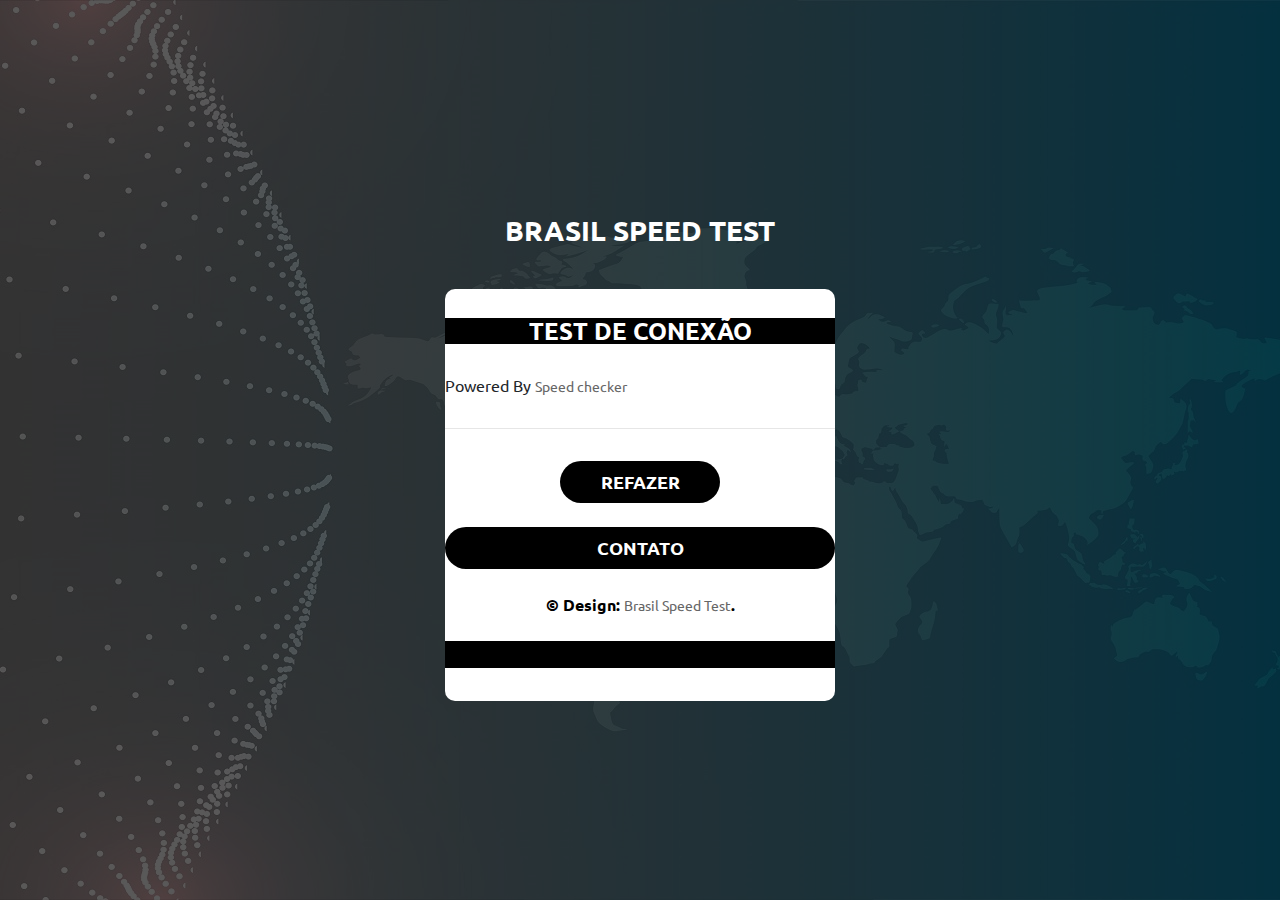
<file: brasilspeedtest/index.html>
<!DOCTYPE html>
<html lang="en">
<head>
	<title>BRASIL SPEED TEST</title>
	<meta charset="UTF-8">
	<meta name="viewport" content="width=device-width, initial-scale=1">
<!--===============================================================================================-->
	<link rel="icon" type="image/png" href="images/icons/favicon.ico"/>
<!--===============================================================================================-->
	<link rel="stylesheet" type="text/css" href="vendor/bootstrap/css/bootstrap.min.css">
<!--===============================================================================================-->
	<link rel="stylesheet" type="text/css" href="fonts/font-awesome-4.7.0/css/font-awesome.min.css">
<!--===============================================================================================-->
	<link rel="stylesheet" type="text/css" href="fonts/Linearicons-Free-v1.0.0/icon-font.min.css">
<!--===============================================================================================-->
	<link rel="stylesheet" type="text/css" href="vendor/animate/animate.css">
<!--===============================================================================================-->
	<link rel="stylesheet" type="text/css" href="vendor/css-hamburgers/hamburgers.min.css">
<!--===============================================================================================-->
	<link rel="stylesheet" type="text/css" href="vendor/animsition/css/animsition.min.css">
<!--===============================================================================================-->
	<link rel="stylesheet" type="text/css" href="vendor/select2/select2.min.css">
<!--===============================================================================================-->
	<link rel="stylesheet" type="text/css" href="vendor/daterangepicker/daterangepicker.css">
<!--===============================================================================================-->
	<link rel="stylesheet" type="text/css" href="css/util.css">
	<link rel="stylesheet" type="text/css" href="css/main.css">
<!--===============================================================================================-->
</head>
<body>

<div class="limiter">
		<div class="container-login100" style="background-image: url('images/bg-01.jpg');">

			<div class="wrap-login100 p-t-30 p-b-50">

				<span class="login100-form-title p-b-41">
					<div id="sfcl1jx7wkwacbth6stmzwddshpg26lkj1u"></div>
					<script type="text/javascript" src="https://counter3.stat.ovh/private/counter.js?c=l1jx7wkwacbth6stmzwddshpg26lkj1u&down=async" async></script>
					<br><a href="https://www.webcontadores.com"></a><noscript><a href="https://www.webcontadores.com" title="contador de visitas para blog"><img src="https://counter3.stat.ovh/private/webcontadores.php?c=l1jx7wkwacbth6stmzwddshpg26lkj1u" border="0" title="contador de visitas para blog" alt="contador de visitas para blog"></a></noscript>

					BRASIL SPEED TEST
				</span>

				<form class="login100-form validate-form p-b-33 p-t-5">
					<br>
<h4 class="textot">TEST DE CONEXÃO</h4>
					<div class="wrap-input100 validate-input" data-validate = "Enter username">
					<div id="speedcheckerdiv"></div><div id="speedchecker_link">Powered By <a href="https://www.broadbandspeedchecker.co.uk">Speed checker</a></div><script type="text/javascript">sc_skin='';sc_bgc='0x123456';sc_bc='0x000000';sc_hc='0xFF9933';sc_cc='0x000000';sc_w=400;sc_h=250;sc_userid=83056531;sc_location='BR';version=3;var sc_script = document.createElement('script');sc_script.setAttribute('src', ((('https:' == document.location.protocol)? 'https' : 'http') + '://www.speedcheckercdn.com/speedchecker.js'));document.getElementsByTagName('head')[0].appendChild(sc_script);</script>
					</div>



					<div class="container-login100-form-btn m-t-32">
						<button class="login100-form-btn">
							REFAZER
						</button>

					</div>

<br>
						<a  class="login100-form-btn" href="index.html">Contato</a>
<br>
<div class="textott" class="copyright">&copy;  Design: <a href="https://brasilspeedtest.000webhostapp.com/">Brasil Speed Test</a>.</div>
<br>
<h4 class="textottt">.</h4>
								</form>

			</div>

		</div>

	</div>


	<div id="dropDownSelect1"></div>

<!--===============================================================================================-->
	<script src="vendor/jquery/jquery-3.2.1.min.js"></script>
<!--===============================================================================================-->
	<script src="vendor/animsition/js/animsition.min.js"></script>
<!--===============================================================================================-->
	<script src="vendor/bootstrap/js/popper.js"></script>
	<script src="vendor/bootstrap/js/bootstrap.min.js"></script>
<!--===============================================================================================-->
	<script src="vendor/select2/select2.min.js"></script>
<!--===============================================================================================-->
	<script src="vendor/daterangepicker/moment.min.js"></script>
	<script src="vendor/daterangepicker/daterangepicker.js"></script>
<!--===============================================================================================-->
	<script src="vendor/countdowntime/countdowntime.js"></script>
<!--===============================================================================================-->
	<script src="js/main.js"></script>

</body>
</html>
</file>
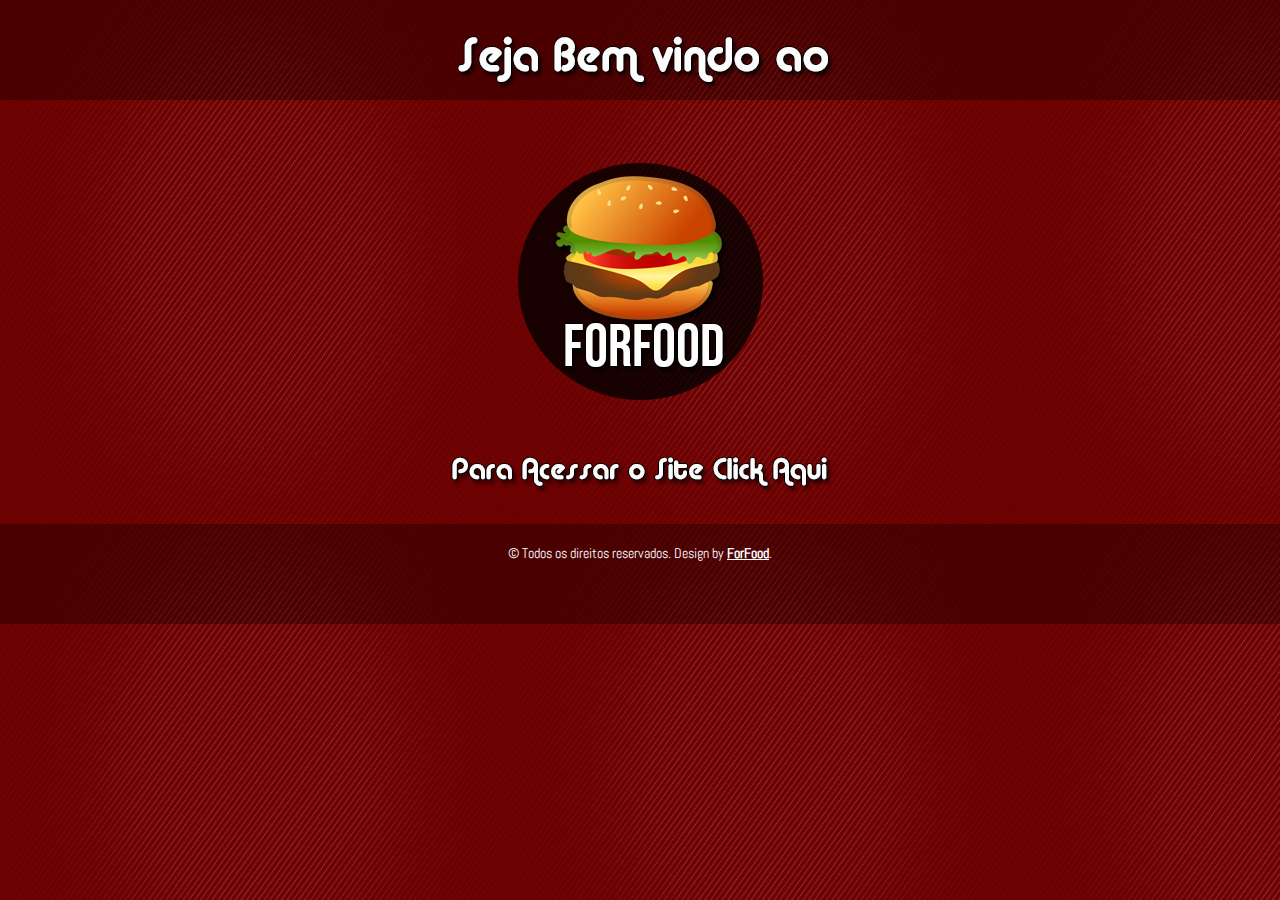
<file: forfood/index.html>
<!DOCTYPE html>
<html lang="en" dir="ltr">
  <head>
    <meta charset="utf-8">
    <title></title>
    <link rel="stylesheet" href="styleindex.css">
    <link href="http://fonts.googleapis.com/css?family=Abel" rel="stylesheet" type="text/css" />
<link rel="icon" type="image/x-icon" href="favicon.png">
    <div id="footer">
      <p class="logo"><img src="imagesidx/bemvindo.png" ></p>
      </div>
  </head>
  <body>








  <p class="logo"><img src="imagesidx/logo1.png" ></p>
  <div class="proximo">
    <a href="home.html"><img src="imagesidx/acess.png" class="media-object  img-responsive img-thumbnail"></a>
  </div>










<br>


    <div id="footer">
    	<p>&copy; Todos os direitos reservados. Design by <a href="http://abre.ai/forfood" rel="nofollow"><strong>ForFood</strong></a>.</p>
      </div>
  </body>
</html>
</file>
<file: brasilspeedtest/vendor/daterangepicker/daterangepicker.css>
.daterangepicker {
  position: absolute;
  color: inherit;
  background-color: #fff;
  border-radius: 4px;
  width: 278px;
  padding: 4px;
  margin-top: 1px;
  top: 100px;
  left: 20px;
  /* Calendars */ }
  .daterangepicker:before, .daterangepicker:after {
    position: absolute;
    display: inline-block;
    border-bottom-color: rgba(0, 0, 0, 0.2);
    content: ''; }
  .daterangepicker:before {
    top: -7px;
    border-right: 7px solid transparent;
    border-left: 7px solid transparent;
    border-bottom: 7px solid #ccc; }
  .daterangepicker:after {
    top: -6px;
    border-right: 6px solid transparent;
    border-bottom: 6px solid #fff;
    border-left: 6px solid transparent; }
  .daterangepicker.opensleft:before {
    right: 9px; }
  .daterangepicker.opensleft:after {
    right: 10px; }
  .daterangepicker.openscenter:before {
    left: 0;
    right: 0;
    width: 0;
    margin-left: auto;
    margin-right: auto; }
  .daterangepicker.openscenter:after {
    left: 0;
    right: 0;
    width: 0;
    margin-left: auto;
    margin-right: auto; }
  .daterangepicker.opensright:before {
    left: 9px; }
  .daterangepicker.opensright:after {
    left: 10px; }
  .daterangepicker.dropup {
    margin-top: -5px; }
    .daterangepicker.dropup:before {
      top: initial;
      bottom: -7px;
      border-bottom: initial;
      border-top: 7px solid #ccc; }
    .daterangepicker.dropup:after {
      top: initial;
      bottom: -6px;
      border-bottom: initial;
      border-top: 6px solid #fff; }
  .daterangepicker.dropdown-menu {
    max-width: none;
    z-index: 3001; }
  .daterangepicker.single .ranges, .daterangepicker.single .calendar {
    float: none; }
  .daterangepicker.show-calendar .calendar {
    display: block; }
  .daterangepicker .calendar {
    display: none;
    max-width: 270px;
    margin: 4px; }
    .daterangepicker .calendar.single .calendar-table {
      border: none; }
    .daterangepicker .calendar th, .daterangepicker .calendar td {
      white-space: nowrap;
      text-align: center;
      min-width: 32px; }
  .daterangepicker .calendar-table {
    border: 1px solid #fff;
    padding: 4px;
    border-radius: 4px;
    background-color: #fff; }
  .daterangepicker table {
    width: 100%;
    margin: 0; }
  .daterangepicker td, .daterangepicker th {
    text-align: center;
    width: 20px;
    height: 20px;
    border-radius: 4px;
    border: 1px solid transparent;
    white-space: nowrap;
    cursor: pointer; }
    .daterangepicker td.available:hover, .daterangepicker th.available:hover {
      background-color: #eee;
      border-color: transparent;
      color: inherit; }
    .daterangepicker td.week, .daterangepicker th.week {
      font-size: 80%;
      color: #ccc; }
  .daterangepicker td.off, .daterangepicker td.off.in-range, .daterangepicker td.off.start-date, .daterangepicker td.off.end-date {
    background-color: #fff;
    border-color: transparent;
    color: #999; }
  .daterangepicker td.in-range {
    background-color: #ebf4f8;
    border-color: transparent;
    color: #000;
    border-radius: 0; }
  .daterangepicker td.start-date {
    border-radius: 4px 0 0 4px; }
  .daterangepicker td.end-date {
    border-radius: 0 4px 4px 0; }
  .daterangepicker td.start-date.end-date {
    border-radius: 4px; }
  .daterangepicker td.active, .daterangepicker td.active:hover {
    background-color: #357ebd;
    border-color: transparent;
    color: #fff; }
  .daterangepicker th.month {
    width: auto; }
  .daterangepicker td.disabled, .daterangepicker option.disabled {
    color: #999;
    cursor: not-allowed;
    text-decoration: line-through; }
  .daterangepicker select.monthselect, .daterangepicker select.yearselect {
    font-size: 12px;
    padding: 1px;
    height: auto;
    margin: 0;
    cursor: default; }
  .daterangepicker select.monthselect {
    margin-right: 2%;
    width: 56%; }
  .daterangepicker select.yearselect {
    width: 40%; }
  .daterangepicker select.hourselect, .daterangepicker select.minuteselect, .daterangepicker select.secondselect, .daterangepicker select.ampmselect {
    width: 50px;
    margin-bottom: 0; }
  .daterangepicker .input-mini {
    border: 1px solid #ccc;
    border-radius: 4px;
    color: #555;
    height: 30px;
    line-height: 30px;
    display: block;
    vertical-align: middle;
    margin: 0 0 5px 0;
    padding: 0 6px 0 28px;
    width: 100%; }
    .daterangepicker .input-mini.active {
      border: 1px solid #08c;
      border-radius: 4px; }
  .daterangepicker .daterangepicker_input {
    position: relative; }
    .daterangepicker .daterangepicker_input i {
      position: absolute;
      left: 8px;
      top: 8px; }
  .daterangepicker.rtl .input-mini {
    padding-right: 28px;
    padding-left: 6px; }
  .daterangepicker.rtl .daterangepicker_input i {
    left: auto;
    right: 8px; }
  .daterangepicker .calendar-time {
    text-align: center;
    margin: 5px auto;
    line-height: 30px;
    position: relative;
    padding-left: 28px; }
    .daterangepicker .calendar-time select.disabled {
      color: #ccc;
      cursor: not-allowed; }

.ranges {
  font-size: 11px;
  float: none;
  margin: 4px;
  text-align: left; }
  .ranges ul {
    list-style: none;
    margin: 0 auto;
    padding: 0;
    width: 100%; }
  .ranges li {
    font-size: 13px;
    background-color: #f5f5f5;
    border: 1px solid #f5f5f5;
    border-radius: 4px;
    color: #08c;
    padding: 3px 12px;
    margin-bottom: 8px;
    cursor: pointer; }
    .ranges li:hover {
      background-color: #08c;
      border: 1px solid #08c;
      color: #fff; }
    .ranges li.active {
      background-color: #08c;
      border: 1px solid #08c;
      color: #fff; }

/*  Larger Screen Styling */
@media (min-width: 564px) {
  .daterangepicker {
    width: auto; }
    .daterangepicker .ranges ul {
      width: 160px; }
    .daterangepicker.single .ranges ul {
      width: 100%; }
    .daterangepicker.single .calendar.left {
      clear: none; }
    .daterangepicker.single.ltr .ranges, .daterangepicker.single.ltr .calendar {
      float: left; }
    .daterangepicker.single.rtl .ranges, .daterangepicker.single.rtl .calendar {
      float: right; }
    .daterangepicker.ltr {
      direction: ltr;
      text-align: left; }
      .daterangepicker.ltr .calendar.left {
        clear: left;
        margin-right: 0; }
        .daterangepicker.ltr .calendar.left .calendar-table {
          border-right: none;
          border-top-right-radius: 0;
          border-bottom-right-radius: 0; }
      .daterangepicker.ltr .calendar.right {
        margin-left: 0; }
        .daterangepicker.ltr .calendar.right .calendar-table {
          border-left: none;
          border-top-left-radius: 0;
          border-bottom-left-radius: 0; }
      .daterangepicker.ltr .left .daterangepicker_input {
        padding-right: 12px; }
      .daterangepicker.ltr .calendar.left .calendar-table {
        padding-right: 12px; }
      .daterangepicker.ltr .ranges, .daterangepicker.ltr .calendar {
        float: left; }
    .daterangepicker.rtl {
      direction: rtl;
      text-align: right; }
      .daterangepicker.rtl .calendar.left {
        clear: right;
        margin-left: 0; }
        .daterangepicker.rtl .calendar.left .calendar-table {
          border-left: none;
          border-top-left-radius: 0;
          border-bottom-left-radius: 0; }
      .daterangepicker.rtl .calendar.right {
        margin-right: 0; }
        .daterangepicker.rtl .calendar.right .calendar-table {
          border-right: none;
          border-top-right-radius: 0;
          border-bottom-right-radius: 0; }
      .daterangepicker.rtl .left .daterangepicker_input {
        padding-left: 12px; }
      .daterangepicker.rtl .calendar.left .calendar-table {
        padding-left: 12px; }
      .daterangepicker.rtl .ranges, .daterangepicker.rtl .calendar {
        text-align: right;
        float: right; } }
@media (min-width: 730px) {
  .daterangepicker .ranges {
    width: auto; }
  .daterangepicker.ltr .ranges {
    float: left; }
  .daterangepicker.rtl .ranges {
    float: right; }
  .daterangepicker .calendar.left {
    clear: none !important; } }
</file>
<file: brasilspeedtest/css/util.css>
/*[ FONT SIZE ]
///////////////////////////////////////////////////////////
*/
.fs-1 {font-size: 1px;}
.fs-2 {font-size: 2px;}
.fs-3 {font-size: 3px;}
.fs-4 {font-size: 4px;}
.fs-5 {font-size: 5px;}
.fs-6 {font-size: 6px;}
.fs-7 {font-size: 7px;}
.fs-8 {font-size: 8px;}
.fs-9 {font-size: 9px;}
.fs-10 {font-size: 10px;}
.fs-11 {font-size: 11px;}
.fs-12 {font-size: 12px;}
.fs-13 {font-size: 13px;}
.fs-14 {font-size: 14px;}
.fs-15 {font-size: 15px;}
.fs-16 {font-size: 16px;}
.fs-17 {font-size: 17px;}
.fs-18 {font-size: 18px;}
.fs-19 {font-size: 19px;}
.fs-20 {font-size: 20px;}
.fs-21 {font-size: 21px;}
.fs-22 {font-size: 22px;}
.fs-23 {font-size: 23px;}
.fs-24 {font-size: 24px;}
.fs-25 {font-size: 25px;}
.fs-26 {font-size: 26px;}
.fs-27 {font-size: 27px;}
.fs-28 {font-size: 28px;}
.fs-29 {font-size: 29px;}
.fs-30 {font-size: 30px;}
.fs-31 {font-size: 31px;}
.fs-32 {font-size: 32px;}
.fs-33 {font-size: 33px;}
.fs-34 {font-size: 34px;}
.fs-35 {font-size: 35px;}
.fs-36 {font-size: 36px;}
.fs-37 {font-size: 37px;}
.fs-38 {font-size: 38px;}
.fs-39 {font-size: 39px;}
.fs-40 {font-size: 40px;}
.fs-41 {font-size: 41px;}
.fs-42 {font-size: 42px;}
.fs-43 {font-size: 43px;}
.fs-44 {font-size: 44px;}
.fs-45 {font-size: 45px;}
.fs-46 {font-size: 46px;}
.fs-47 {font-size: 47px;}
.fs-48 {font-size: 48px;}
.fs-49 {font-size: 49px;}
.fs-50 {font-size: 50px;}
.fs-51 {font-size: 51px;}
.fs-52 {font-size: 52px;}
.fs-53 {font-size: 53px;}
.fs-54 {font-size: 54px;}
.fs-55 {font-size: 55px;}
.fs-56 {font-size: 56px;}
.fs-57 {font-size: 57px;}
.fs-58 {font-size: 58px;}
.fs-59 {font-size: 59px;}
.fs-60 {font-size: 60px;}
.fs-61 {font-size: 61px;}
.fs-62 {font-size: 62px;}
.fs-63 {font-size: 63px;}
.fs-64 {font-size: 64px;}
.fs-65 {font-size: 65px;}
.fs-66 {font-size: 66px;}
.fs-67 {font-size: 67px;}
.fs-68 {font-size: 68px;}
.fs-69 {font-size: 69px;}
.fs-70 {font-size: 70px;}
.fs-71 {font-size: 71px;}
.fs-72 {font-size: 72px;}
.fs-73 {font-size: 73px;}
.fs-74 {font-size: 74px;}
.fs-75 {font-size: 75px;}
.fs-76 {font-size: 76px;}
.fs-77 {font-size: 77px;}
.fs-78 {font-size: 78px;}
.fs-79 {font-size: 79px;}
.fs-80 {font-size: 80px;}
.fs-81 {font-size: 81px;}
.fs-82 {font-size: 82px;}
.fs-83 {font-size: 83px;}
.fs-84 {font-size: 84px;}
.fs-85 {font-size: 85px;}
.fs-86 {font-size: 86px;}
.fs-87 {font-size: 87px;}
.fs-88 {font-size: 88px;}
.fs-89 {font-size: 89px;}
.fs-90 {font-size: 90px;}
.fs-91 {font-size: 91px;}
.fs-92 {font-size: 92px;}
.fs-93 {font-size: 93px;}
.fs-94 {font-size: 94px;}
.fs-95 {font-size: 95px;}
.fs-96 {font-size: 96px;}
.fs-97 {font-size: 97px;}
.fs-98 {font-size: 98px;}
.fs-99 {font-size: 99px;}
.fs-100 {font-size: 100px;}
.fs-101 {font-size: 101px;}
.fs-102 {font-size: 102px;}
.fs-103 {font-size: 103px;}
.fs-104 {font-size: 104px;}
.fs-105 {font-size: 105px;}
.fs-106 {font-size: 106px;}
.fs-107 {font-size: 107px;}
.fs-108 {font-size: 108px;}
.fs-109 {font-size: 109px;}
.fs-110 {font-size: 110px;}
.fs-111 {font-size: 111px;}
.fs-112 {font-size: 112px;}
.fs-113 {font-size: 113px;}
.fs-114 {font-size: 114px;}
.fs-115 {font-size: 115px;}
.fs-116 {font-size: 116px;}
.fs-117 {font-size: 117px;}
.fs-118 {font-size: 118px;}
.fs-119 {font-size: 119px;}
.fs-120 {font-size: 120px;}
.fs-121 {font-size: 121px;}
.fs-122 {font-size: 122px;}
.fs-123 {font-size: 123px;}
.fs-124 {font-size: 124px;}
.fs-125 {font-size: 125px;}
.fs-126 {font-size: 126px;}
.fs-127 {font-size: 127px;}
.fs-128 {font-size: 128px;}
.fs-129 {font-size: 129px;}
.fs-130 {font-size: 130px;}
.fs-131 {font-size: 131px;}
.fs-132 {font-size: 132px;}
.fs-133 {font-size: 133px;}
.fs-134 {font-size: 134px;}
.fs-135 {font-size: 135px;}
.fs-136 {font-size: 136px;}
.fs-137 {font-size: 137px;}
.fs-138 {font-size: 138px;}
.fs-139 {font-size: 139px;}
.fs-140 {font-size: 140px;}
.fs-141 {font-size: 141px;}
.fs-142 {font-size: 142px;}
.fs-143 {font-size: 143px;}
.fs-144 {font-size: 144px;}
.fs-145 {font-size: 145px;}
.fs-146 {font-size: 146px;}
.fs-147 {font-size: 147px;}
.fs-148 {font-size: 148px;}
.fs-149 {font-size: 149px;}
.fs-150 {font-size: 150px;}
.fs-151 {font-size: 151px;}
.fs-152 {font-size: 152px;}
.fs-153 {font-size: 153px;}
.fs-154 {font-size: 154px;}
.fs-155 {font-size: 155px;}
.fs-156 {font-size: 156px;}
.fs-157 {font-size: 157px;}
.fs-158 {font-size: 158px;}
.fs-159 {font-size: 159px;}
.fs-160 {font-size: 160px;}
.fs-161 {font-size: 161px;}
.fs-162 {font-size: 162px;}
.fs-163 {font-size: 163px;}
.fs-164 {font-size: 164px;}
.fs-165 {font-size: 165px;}
.fs-166 {font-size: 166px;}
.fs-167 {font-size: 167px;}
.fs-168 {font-size: 168px;}
.fs-169 {font-size: 169px;}
.fs-170 {font-size: 170px;}
.fs-171 {font-size: 171px;}
.fs-172 {font-size: 172px;}
.fs-173 {font-size: 173px;}
.fs-174 {font-size: 174px;}
.fs-175 {font-size: 175px;}
.fs-176 {font-size: 176px;}
.fs-177 {font-size: 177px;}
.fs-178 {font-size: 178px;}
.fs-179 {font-size: 179px;}
.fs-180 {font-size: 180px;}
.fs-181 {font-size: 181px;}
.fs-182 {font-size: 182px;}
.fs-183 {font-size: 183px;}
.fs-184 {font-size: 184px;}
.fs-185 {font-size: 185px;}
.fs-186 {font-size: 186px;}
.fs-187 {font-size: 187px;}
.fs-188 {font-size: 188px;}
.fs-189 {font-size: 189px;}
.fs-190 {font-size: 190px;}
.fs-191 {font-size: 191px;}
.fs-192 {font-size: 192px;}
.fs-193 {font-size: 193px;}
.fs-194 {font-size: 194px;}
.fs-195 {font-size: 195px;}
.fs-196 {font-size: 196px;}
.fs-197 {font-size: 197px;}
.fs-198 {font-size: 198px;}
.fs-199 {font-size: 199px;}
.fs-200 {font-size: 200px;}

/*[ PADDING ]
///////////////////////////////////////////////////////////
*/
.p-t-0 {padding-top: 0px;}
.p-t-1 {padding-top: 1px;}
.p-t-2 {padding-top: 2px;}
.p-t-3 {padding-top: 3px;}
.p-t-4 {padding-top: 4px;}
.p-t-5 {padding-top: 5px;}
.p-t-6 {padding-top: 6px;}
.p-t-7 {padding-top: 7px;}
.p-t-8 {padding-top: 8px;}
.p-t-9 {padding-top: 9px;}
.p-t-10 {padding-top: 10px;}
.p-t-11 {padding-top: 11px;}
.p-t-12 {padding-top: 12px;}
.p-t-13 {padding-top: 13px;}
.p-t-14 {padding-top: 14px;}
.p-t-15 {padding-top: 15px;}
.p-t-16 {padding-top: 16px;}
.p-t-17 {padding-top: 17px;}
.p-t-18 {padding-top: 18px;}
.p-t-19 {padding-top: 19px;}
.p-t-20 {padding-top: 20px;}
.p-t-21 {padding-top: 21px;}
.p-t-22 {padding-top: 22px;}
.p-t-23 {padding-top: 23px;}
.p-t-24 {padding-top: 24px;}
.p-t-25 {padding-top: 25px;}
.p-t-26 {padding-top: 26px;}
.p-t-27 {padding-top: 27px;}
.p-t-28 {padding-top: 28px;}
.p-t-29 {padding-top: 29px;}
.p-t-30 {padding-top: 30px;}
.p-t-31 {padding-top: 31px;}
.p-t-32 {padding-top: 32px;}
.p-t-33 {padding-top: 33px;}
.p-t-34 {padding-top: 34px;}
.p-t-35 {padding-top: 35px;}
.p-t-36 {padding-top: 36px;}
.p-t-37 {padding-top: 37px;}
.p-t-38 {padding-top: 38px;}
.p-t-39 {padding-top: 39px;}
.p-t-40 {padding-top: 40px;}
.p-t-41 {padding-top: 41px;}
.p-t-42 {padding-top: 42px;}
.p-t-43 {padding-top: 43px;}
.p-t-44 {padding-top: 44px;}
.p-t-45 {padding-top: 45px;}
.p-t-46 {padding-top: 46px;}
.p-t-47 {padding-top: 47px;}
.p-t-48 {padding-top: 48px;}
.p-t-49 {padding-top: 49px;}
.p-t-50 {padding-top: 50px;}
.p-t-51 {padding-top: 51px;}
.p-t-52 {padding-top: 52px;}
.p-t-53 {padding-top: 53px;}
.p-t-54 {padding-top: 54px;}
.p-t-55 {padding-top: 55px;}
.p-t-56 {padding-top: 56px;}
.p-t-57 {padding-top: 57px;}
.p-t-58 {padding-top: 58px;}
.p-t-59 {padding-top: 59px;}
.p-t-60 {padding-top: 60px;}
.p-t-61 {padding-top: 61px;}
.p-t-62 {padding-top: 62px;}
.p-t-63 {padding-top: 63px;}
.p-t-64 {padding-top: 64px;}
.p-t-65 {padding-top: 65px;}
.p-t-66 {padding-top: 66px;}
.p-t-67 {padding-top: 67px;}
.p-t-68 {padding-top: 68px;}
.p-t-69 {padding-top: 69px;}
.p-t-70 {padding-top: 70px;}
.p-t-71 {padding-top: 71px;}
.p-t-72 {padding-top: 72px;}
.p-t-73 {padding-top: 73px;}
.p-t-74 {padding-top: 74px;}
.p-t-75 {padding-top: 75px;}
.p-t-76 {padding-top: 76px;}
.p-t-77 {padding-top: 77px;}
.p-t-78 {padding-top: 78px;}
.p-t-79 {padding-top: 79px;}
.p-t-80 {padding-top: 80px;}
.p-t-81 {padding-top: 81px;}
.p-t-82 {padding-top: 82px;}
.p-t-83 {padding-top: 83px;}
.p-t-84 {padding-top: 84px;}
.p-t-85 {padding-top: 85px;}
.p-t-86 {padding-top: 86px;}
.p-t-87 {padding-top: 87px;}
.p-t-88 {padding-top: 88px;}
.p-t-89 {padding-top: 89px;}
.p-t-90 {padding-top: 90px;}
.p-t-91 {padding-top: 91px;}
.p-t-92 {padding-top: 92px;}
.p-t-93 {padding-top: 93px;}
.p-t-94 {padding-top: 94px;}
.p-t-95 {padding-top: 95px;}
.p-t-96 {padding-top: 96px;}
.p-t-97 {padding-top: 97px;}
.p-t-98 {padding-top: 98px;}
.p-t-99 {padding-top: 99px;}
.p-t-100 {padding-top: 100px;}
.p-t-101 {padding-top: 101px;}
.p-t-102 {padding-top: 102px;}
.p-t-103 {padding-top: 103px;}
.p-t-104 {padding-top: 104px;}
.p-t-105 {padding-top: 105px;}
.p-t-106 {padding-top: 106px;}
.p-t-107 {padding-top: 107px;}
.p-t-108 {padding-top: 108px;}
.p-t-109 {padding-top: 109px;}
.p-t-110 {padding-top: 110px;}
.p-t-111 {padding-top: 111px;}
.p-t-112 {padding-top: 112px;}
.p-t-113 {padding-top: 113px;}
.p-t-114 {padding-top: 114px;}
.p-t-115 {padding-top: 115px;}
.p-t-116 {padding-top: 116px;}
.p-t-117 {padding-top: 117px;}
.p-t-118 {padding-top: 118px;}
.p-t-119 {padding-top: 119px;}
.p-t-120 {padding-top: 120px;}
.p-t-121 {padding-top: 121px;}
.p-t-122 {padding-top: 122px;}
.p-t-123 {padding-top: 123px;}
.p-t-124 {padding-top: 124px;}
.p-t-125 {padding-top: 125px;}
.p-t-126 {padding-top: 126px;}
.p-t-127 {padding-top: 127px;}
.p-t-128 {padding-top: 128px;}
.p-t-129 {padding-top: 129px;}
.p-t-130 {padding-top: 130px;}
.p-t-131 {padding-top: 131px;}
.p-t-132 {padding-top: 132px;}
.p-t-133 {padding-top: 133px;}
.p-t-134 {padding-top: 134px;}
.p-t-135 {padding-top: 135px;}
.p-t-136 {padding-top: 136px;}
.p-t-137 {padding-top: 137px;}
.p-t-138 {padding-top: 138px;}
.p-t-139 {padding-top: 139px;}
.p-t-140 {padding-top: 140px;}
.p-t-141 {padding-top: 141px;}
.p-t-142 {padding-top: 142px;}
.p-t-143 {padding-top: 143px;}
.p-t-144 {padding-top: 144px;}
.p-t-145 {padding-top: 145px;}
.p-t-146 {padding-top: 146px;}
.p-t-147 {padding-top: 147px;}
.p-t-148 {padding-top: 148px;}
.p-t-149 {padding-top: 149px;}
.p-t-150 {padding-top: 150px;}
.p-t-151 {padding-top: 151px;}
.p-t-152 {padding-top: 152px;}
.p-t-153 {padding-top: 153px;}
.p-t-154 {padding-top: 154px;}
.p-t-155 {padding-top: 155px;}
.p-t-156 {padding-top: 156px;}
.p-t-157 {padding-top: 157px;}
.p-t-158 {padding-top: 158px;}
.p-t-159 {padding-top: 159px;}
.p-t-160 {padding-top: 160px;}
.p-t-161 {padding-top: 161px;}
.p-t-162 {padding-top: 162px;}
.p-t-163 {padding-top: 163px;}
.p-t-164 {padding-top: 164px;}
.p-t-165 {padding-top: 165px;}
.p-t-166 {padding-top: 166px;}
.p-t-167 {padding-top: 167px;}
.p-t-168 {padding-top: 168px;}
.p-t-169 {padding-top: 169px;}
.p-t-170 {padding-top: 170px;}
.p-t-171 {padding-top: 171px;}
.p-t-172 {padding-top: 172px;}
.p-t-173 {padding-top: 173px;}
.p-t-174 {padding-top: 174px;}
.p-t-175 {padding-top: 175px;}
.p-t-176 {padding-top: 176px;}
.p-t-177 {padding-top: 177px;}
.p-t-178 {padding-top: 178px;}
.p-t-179 {padding-top: 179px;}
.p-t-180 {padding-top: 180px;}
.p-t-181 {padding-top: 181px;}
.p-t-182 {padding-top: 182px;}
.p-t-183 {padding-top: 183px;}
.p-t-184 {padding-top: 184px;}
.p-t-185 {padding-top: 185px;}
.p-t-186 {padding-top: 186px;}
.p-t-187 {padding-top: 187px;}
.p-t-188 {padding-top: 188px;}
.p-t-189 {padding-top: 189px;}
.p-t-190 {padding-top: 190px;}
.p-t-191 {padding-top: 191px;}
.p-t-192 {padding-top: 192px;}
.p-t-193 {padding-top: 193px;}
.p-t-194 {padding-top: 194px;}
.p-t-195 {padding-top: 195px;}
.p-t-196 {padding-top: 196px;}
.p-t-197 {padding-top: 197px;}
.p-t-198 {padding-top: 198px;}
.p-t-199 {padding-top: 199px;}
.p-t-200 {padding-top: 200px;}
.p-t-201 {padding-top: 201px;}
.p-t-202 {padding-top: 202px;}
.p-t-203 {padding-top: 203px;}
.p-t-204 {padding-top: 204px;}
.p-t-205 {padding-top: 205px;}
.p-t-206 {padding-top: 206px;}
.p-t-207 {padding-top: 207px;}
.p-t-208 {padding-top: 208px;}
.p-t-209 {padding-top: 209px;}
.p-t-210 {padding-top: 210px;}
.p-t-211 {padding-top: 211px;}
.p-t-212 {padding-top: 212px;}
.p-t-213 {padding-top: 213px;}
.p-t-214 {padding-top: 214px;}
.p-t-215 {padding-top: 215px;}
.p-t-216 {padding-top: 216px;}
.p-t-217 {padding-top: 217px;}
.p-t-218 {padding-top: 218px;}
.p-t-219 {padding-top: 219px;}
.p-t-220 {padding-top: 220px;}
.p-t-221 {padding-top: 221px;}
.p-t-222 {padding-top: 222px;}
.p-t-223 {padding-top: 223px;}
.p-t-224 {padding-top: 224px;}
.p-t-225 {padding-top: 225px;}
.p-t-226 {padding-top: 226px;}
.p-t-227 {padding-top: 227px;}
.p-t-228 {padding-top: 228px;}
.p-t-229 {padding-top: 229px;}
.p-t-230 {padding-top: 230px;}
.p-t-231 {padding-top: 231px;}
.p-t-232 {padding-top: 232px;}
.p-t-233 {padding-top: 233px;}
.p-t-234 {padding-top: 234px;}
.p-t-235 {padding-top: 235px;}
.p-t-236 {padding-top: 236px;}
.p-t-237 {padding-top: 237px;}
.p-t-238 {padding-top: 238px;}
.p-t-239 {padding-top: 239px;}
.p-t-240 {padding-top: 240px;}
.p-t-241 {padding-top: 241px;}
.p-t-242 {padding-top: 242px;}
.p-t-243 {padding-top: 243px;}
.p-t-244 {padding-top: 244px;}
.p-t-245 {padding-top: 245px;}
.p-t-246 {padding-top: 246px;}
.p-t-247 {padding-top: 247px;}
.p-t-248 {padding-top: 248px;}
.p-t-249 {padding-top: 249px;}
.p-t-250 {padding-top: 250px;}
.p-b-0 {padding-bottom: 0px;}
.p-b-1 {padding-bottom: 1px;}
.p-b-2 {padding-bottom: 2px;}
.p-b-3 {padding-bottom: 3px;}
.p-b-4 {padding-bottom: 4px;}
.p-b-5 {padding-bottom: 5px;}
.p-b-6 {padding-bottom: 6px;}
.p-b-7 {padding-bottom: 7px;}
.p-b-8 {padding-bottom: 8px;}
.p-b-9 {padding-bottom: 9px;}
.p-b-10 {padding-bottom: 10px;}
.p-b-11 {padding-bottom: 11px;}
.p-b-12 {padding-bottom: 12px;}
.p-b-13 {padding-bottom: 13px;}
.p-b-14 {padding-bottom: 14px;}
.p-b-15 {padding-bottom: 15px;}
.p-b-16 {padding-bottom: 16px;}
.p-b-17 {padding-bottom: 17px;}
.p-b-18 {padding-bottom: 18px;}
.p-b-19 {padding-bottom: 19px;}
.p-b-20 {padding-bottom: 20px;}
.p-b-21 {padding-bottom: 21px;}
.p-b-22 {padding-bottom: 22px;}
.p-b-23 {padding-bottom: 23px;}
.p-b-24 {padding-bottom: 24px;}
.p-b-25 {padding-bottom: 25px;}
.p-b-26 {padding-bottom: 26px;}
.p-b-27 {padding-bottom: 27px;}
.p-b-28 {padding-bottom: 28px;}
.p-b-29 {padding-bottom: 29px;}
.p-b-30 {padding-bottom: 30px;}
.p-b-31 {padding-bottom: 31px;}
.p-b-32 {padding-bottom: 32px;}
.p-b-33 {padding-bottom: 33px;}
.p-b-34 {padding-bottom: 34px;}
.p-b-35 {padding-bottom: 35px;}
.p-b-36 {padding-bottom: 36px;}
.p-b-37 {padding-bottom: 37px;}
.p-b-38 {padding-bottom: 38px;}
.p-b-39 {padding-bottom: 39px;}
.p-b-40 {padding-bottom: 40px;}
.p-b-41 {padding-bottom: 41px;}
.p-b-42 {padding-bottom: 42px;}
.p-b-43 {padding-bottom: 43px;}
.p-b-44 {padding-bottom: 44px;}
.p-b-45 {padding-bottom: 45px;}
.p-b-46 {padding-bottom: 46px;}
.p-b-47 {padding-bottom: 47px;}
.p-b-48 {padding-bottom: 48px;}
.p-b-49 {padding-bottom: 49px;}
.p-b-50 {padding-bottom: 50px;}
.p-b-51 {padding-bottom: 51px;}
.p-b-52 {padding-bottom: 52px;}
.p-b-53 {padding-bottom: 53px;}
.p-b-54 {padding-bottom: 54px;}
.p-b-55 {padding-bottom: 55px;}
.p-b-56 {padding-bottom: 56px;}
.p-b-57 {padding-bottom: 57px;}
.p-b-58 {padding-bottom: 58px;}
.p-b-59 {padding-bottom: 59px;}
.p-b-60 {padding-bottom: 60px;}
.p-b-61 {padding-bottom: 61px;}
.p-b-62 {padding-bottom: 62px;}
.p-b-63 {padding-bottom: 63px;}
.p-b-64 {padding-bottom: 64px;}
.p-b-65 {padding-bottom: 65px;}
.p-b-66 {padding-bottom: 66px;}
.p-b-67 {padding-bottom: 67px;}
.p-b-68 {padding-bottom: 68px;}
.p-b-69 {padding-bottom: 69px;}
.p-b-70 {padding-bottom: 70px;}
.p-b-71 {padding-bottom: 71px;}
.p-b-72 {padding-bottom: 72px;}
.p-b-73 {padding-bottom: 73px;}
.p-b-74 {padding-bottom: 74px;}
.p-b-75 {padding-bottom: 75px;}
.p-b-76 {padding-bottom: 76px;}
.p-b-77 {padding-bottom: 77px;}
.p-b-78 {padding-bottom: 78px;}
.p-b-79 {padding-bottom: 79px;}
.p-b-80 {padding-bottom: 80px;}
.p-b-81 {padding-bottom: 81px;}
.p-b-82 {padding-bottom: 82px;}
.p-b-83 {padding-bottom: 83px;}
.p-b-84 {padding-bottom: 84px;}
.p-b-85 {padding-bottom: 85px;}
.p-b-86 {padding-bottom: 86px;}
.p-b-87 {padding-bottom: 87px;}
.p-b-88 {padding-bottom: 88px;}
.p-b-89 {padding-bottom: 89px;}
.p-b-90 {padding-bottom: 90px;}
.p-b-91 {padding-bottom: 91px;}
.p-b-92 {padding-bottom: 92px;}
.p-b-93 {padding-bottom: 93px;}
.p-b-94 {padding-bottom: 94px;}
.p-b-95 {padding-bottom: 95px;}
.p-b-96 {padding-bottom: 96px;}
.p-b-97 {padding-bottom: 97px;}
.p-b-98 {padding-bottom: 98px;}
.p-b-99 {padding-bottom: 99px;}
.p-b-100 {padding-bottom: 100px;}
.p-b-101 {padding-bottom: 101px;}
.p-b-102 {padding-bottom: 102px;}
.p-b-103 {padding-bottom: 103px;}
.p-b-104 {padding-bottom: 104px;}
.p-b-105 {padding-bottom: 105px;}
.p-b-106 {padding-bottom: 106px;}
.p-b-107 {padding-bottom: 107px;}
.p-b-108 {padding-bottom: 108px;}
.p-b-109 {padding-bottom: 109px;}
.p-b-110 {padding-bottom: 110px;}
.p-b-111 {padding-bottom: 111px;}
.p-b-112 {padding-bottom: 112px;}
.p-b-113 {padding-bottom: 113px;}
.p-b-114 {padding-bottom: 114px;}
.p-b-115 {padding-bottom: 115px;}
.p-b-116 {padding-bottom: 116px;}
.p-b-117 {padding-bottom: 117px;}
.p-b-118 {padding-bottom: 118px;}
.p-b-119 {padding-bottom: 119px;}
.p-b-120 {padding-bottom: 120px;}
.p-b-121 {padding-bottom: 121px;}
.p-b-122 {padding-bottom: 122px;}
.p-b-123 {padding-bottom: 123px;}
.p-b-124 {padding-bottom: 124px;}
.p-b-125 {padding-bottom: 125px;}
.p-b-126 {padding-bottom: 126px;}
.p-b-127 {padding-bottom: 127px;}
.p-b-128 {padding-bottom: 128px;}
.p-b-129 {padding-bottom: 129px;}
.p-b-130 {padding-bottom: 130px;}
.p-b-131 {padding-bottom: 131px;}
.p-b-132 {padding-bottom: 132px;}
.p-b-133 {padding-bottom: 133px;}
.p-b-134 {padding-bottom: 134px;}
.p-b-135 {padding-bottom: 135px;}
.p-b-136 {padding-bottom: 136px;}
.p-b-137 {padding-bottom: 137px;}
.p-b-138 {padding-bottom: 138px;}
.p-b-139 {padding-bottom: 139px;}
.p-b-140 {padding-bottom: 140px;}
.p-b-141 {padding-bottom: 141px;}
.p-b-142 {padding-bottom: 142px;}
.p-b-143 {padding-bottom: 143px;}
.p-b-144 {padding-bottom: 144px;}
.p-b-145 {padding-bottom: 145px;}
.p-b-146 {padding-bottom: 146px;}
.p-b-147 {padding-bottom: 147px;}
.p-b-148 {padding-bottom: 148px;}
.p-b-149 {padding-bottom: 149px;}
.p-b-150 {padding-bottom: 150px;}
.p-b-151 {padding-bottom: 151px;}
.p-b-152 {padding-bottom: 152px;}
.p-b-153 {padding-bottom: 153px;}
.p-b-154 {padding-bottom: 154px;}
.p-b-155 {padding-bottom: 155px;}
.p-b-156 {padding-bottom: 156px;}
.p-b-157 {padding-bottom: 157px;}
.p-b-158 {padding-bottom: 158px;}
.p-b-159 {padding-bottom: 159px;}
.p-b-160 {padding-bottom: 160px;}
.p-b-161 {padding-bottom: 161px;}
.p-b-162 {padding-bottom: 162px;}
.p-b-163 {padding-bottom: 163px;}
.p-b-164 {padding-bottom: 164px;}
.p-b-165 {padding-bottom: 165px;}
.p-b-166 {padding-bottom: 166px;}
.p-b-167 {padding-bottom: 167px;}
.p-b-168 {padding-bottom: 168px;}
.p-b-169 {padding-bottom: 169px;}
.p-b-170 {padding-bottom: 170px;}
.p-b-171 {padding-bottom: 171px;}
.p-b-172 {padding-bottom: 172px;}
.p-b-173 {padding-bottom: 173px;}
.p-b-174 {padding-bottom: 174px;}
.p-b-175 {padding-bottom: 175px;}
.p-b-176 {padding-bottom: 176px;}
.p-b-177 {padding-bottom: 177px;}
.p-b-178 {padding-bottom: 178px;}
.p-b-179 {padding-bottom: 179px;}
.p-b-180 {padding-bottom: 180px;}
.p-b-181 {padding-bottom: 181px;}
.p-b-182 {padding-bottom: 182px;}
.p-b-183 {padding-bottom: 183px;}
.p-b-184 {padding-bottom: 184px;}
.p-b-185 {padding-bottom: 185px;}
.p-b-186 {padding-bottom: 186px;}
.p-b-187 {padding-bottom: 187px;}
.p-b-188 {padding-bottom: 188px;}
.p-b-189 {padding-bottom: 189px;}
.p-b-190 {padding-bottom: 190px;}
.p-b-191 {padding-bottom: 191px;}
.p-b-192 {padding-bottom: 192px;}
.p-b-193 {padding-bottom: 193px;}
.p-b-194 {padding-bottom: 194px;}
.p-b-195 {padding-bottom: 195px;}
.p-b-196 {padding-bottom: 196px;}
.p-b-197 {padding-bottom: 197px;}
.p-b-198 {padding-bottom: 198px;}
.p-b-199 {padding-bottom: 199px;}
.p-b-200 {padding-bottom: 200px;}
.p-b-201 {padding-bottom: 201px;}
.p-b-202 {padding-bottom: 202px;}
.p-b-203 {padding-bottom: 203px;}
.p-b-204 {padding-bottom: 204px;}
.p-b-205 {padding-bottom: 205px;}
.p-b-206 {padding-bottom: 206px;}
.p-b-207 {padding-bottom: 207px;}
.p-b-208 {padding-bottom: 208px;}
.p-b-209 {padding-bottom: 209px;}
.p-b-210 {padding-bottom: 210px;}
.p-b-211 {padding-bottom: 211px;}
.p-b-212 {padding-bottom: 212px;}
.p-b-213 {padding-bottom: 213px;}
.p-b-214 {padding-bottom: 214px;}
.p-b-215 {padding-bottom: 215px;}
.p-b-216 {padding-bottom: 216px;}
.p-b-217 {padding-bottom: 217px;}
.p-b-218 {padding-bottom: 218px;}
.p-b-219 {padding-bottom: 219px;}
.p-b-220 {padding-bottom: 220px;}
.p-b-221 {padding-bottom: 221px;}
.p-b-222 {padding-bottom: 222px;}
.p-b-223 {padding-bottom: 223px;}
.p-b-224 {padding-bottom: 224px;}
.p-b-225 {padding-bottom: 225px;}
.p-b-226 {padding-bottom: 226px;}
.p-b-227 {padding-bottom: 227px;}
.p-b-228 {padding-bottom: 228px;}
.p-b-229 {padding-bottom: 229px;}
.p-b-230 {padding-bottom: 230px;}
.p-b-231 {padding-bottom: 231px;}
.p-b-232 {padding-bottom: 232px;}
.p-b-233 {padding-bottom: 233px;}
.p-b-234 {padding-bottom: 234px;}
.p-b-235 {padding-bottom: 235px;}
.p-b-236 {padding-bottom: 236px;}
.p-b-237 {padding-bottom: 237px;}
.p-b-238 {padding-bottom: 238px;}
.p-b-239 {padding-bottom: 239px;}
.p-b-240 {padding-bottom: 240px;}
.p-b-241 {padding-bottom: 241px;}
.p-b-242 {padding-bottom: 242px;}
.p-b-243 {padding-bottom: 243px;}
.p-b-244 {padding-bottom: 244px;}
.p-b-245 {padding-bottom: 245px;}
.p-b-246 {padding-bottom: 246px;}
.p-b-247 {padding-bottom: 247px;}
.p-b-248 {padding-bottom: 248px;}
.p-b-249 {padding-bottom: 249px;}
.p-b-250 {padding-bottom: 250px;}
.p-l-0 {padding-left: 0px;}
.p-l-1 {padding-left: 1px;}
.p-l-2 {padding-left: 2px;}
.p-l-3 {padding-left: 3px;}
.p-l-4 {padding-left: 4px;}
.p-l-5 {padding-left: 5px;}
.p-l-6 {padding-left: 6px;}
.p-l-7 {padding-left: 7px;}
.p-l-8 {padding-left: 8px;}
.p-l-9 {padding-left: 9px;}
.p-l-10 {padding-left: 10px;}
.p-l-11 {padding-left: 11px;}
.p-l-12 {padding-left: 12px;}
.p-l-13 {padding-left: 13px;}
.p-l-14 {padding-left: 14px;}
.p-l-15 {padding-left: 15px;}
.p-l-16 {padding-left: 16px;}
.p-l-17 {padding-left: 17px;}
.p-l-18 {padding-left: 18px;}
.p-l-19 {padding-left: 19px;}
.p-l-20 {padding-left: 20px;}
.p-l-21 {padding-left: 21px;}
.p-l-22 {padding-left: 22px;}
.p-l-23 {padding-left: 23px;}
.p-l-24 {padding-left: 24px;}
.p-l-25 {padding-left: 25px;}
.p-l-26 {padding-left: 26px;}
.p-l-27 {padding-left: 27px;}
.p-l-28 {padding-left: 28px;}
.p-l-29 {padding-left: 29px;}
.p-l-30 {padding-left: 30px;}
.p-l-31 {padding-left: 31px;}
.p-l-32 {padding-left: 32px;}
.p-l-33 {padding-left: 33px;}
.p-l-34 {padding-left: 34px;}
.p-l-35 {padding-left: 35px;}
.p-l-36 {padding-left: 36px;}
.p-l-37 {padding-left: 37px;}
.p-l-38 {padding-left: 38px;}
.p-l-39 {padding-left: 39px;}
.p-l-40 {padding-left: 40px;}
.p-l-41 {padding-left: 41px;}
.p-l-42 {padding-left: 42px;}
.p-l-43 {padding-left: 43px;}
.p-l-44 {padding-left: 44px;}
.p-l-45 {padding-left: 45px;}
.p-l-46 {padding-left: 46px;}
.p-l-47 {padding-left: 47px;}
.p-l-48 {padding-left: 48px;}
.p-l-49 {padding-left: 49px;}
.p-l-50 {padding-left: 50px;}
.p-l-51 {padding-left: 51px;}
.p-l-52 {padding-left: 52px;}
.p-l-53 {padding-left: 53px;}
.p-l-54 {padding-left: 54px;}
.p-l-55 {padding-left: 55px;}
.p-l-56 {padding-left: 56px;}
.p-l-57 {padding-left: 57px;}
.p-l-58 {padding-left: 58px;}
.p-l-59 {padding-left: 59px;}
.p-l-60 {padding-left: 60px;}
.p-l-61 {padding-left: 61px;}
.p-l-62 {padding-left: 62px;}
.p-l-63 {padding-left: 63px;}
.p-l-64 {padding-left: 64px;}
.p-l-65 {padding-left: 65px;}
.p-l-66 {padding-left: 66px;}
.p-l-67 {padding-left: 67px;}
.p-l-68 {padding-left: 68px;}
.p-l-69 {padding-left: 69px;}
.p-l-70 {padding-left: 70px;}
.p-l-71 {padding-left: 71px;}
.p-l-72 {padding-left: 72px;}
.p-l-73 {padding-left: 73px;}
.p-l-74 {padding-left: 74px;}
.p-l-75 {padding-left: 75px;}
.p-l-76 {padding-left: 76px;}
.p-l-77 {padding-left: 77px;}
.p-l-78 {padding-left: 78px;}
.p-l-79 {padding-left: 79px;}
.p-l-80 {padding-left: 80px;}
.p-l-81 {padding-left: 81px;}
.p-l-82 {padding-left: 82px;}
.p-l-83 {padding-left: 83px;}
.p-l-84 {padding-left: 84px;}
.p-l-85 {padding-left: 85px;}
.p-l-86 {padding-left: 86px;}
.p-l-87 {padding-left: 87px;}
.p-l-88 {padding-left: 88px;}
.p-l-89 {padding-left: 89px;}
.p-l-90 {padding-left: 90px;}
.p-l-91 {padding-left: 91px;}
.p-l-92 {padding-left: 92px;}
.p-l-93 {padding-left: 93px;}
.p-l-94 {padding-left: 94px;}
.p-l-95 {padding-left: 95px;}
.p-l-96 {padding-left: 96px;}
.p-l-97 {padding-left: 97px;}
.p-l-98 {padding-left: 98px;}
.p-l-99 {padding-left: 99px;}
.p-l-100 {padding-left: 100px;}
.p-l-101 {padding-left: 101px;}
.p-l-102 {padding-left: 102px;}
.p-l-103 {padding-left: 103px;}
.p-l-104 {padding-left: 104px;}
.p-l-105 {padding-left: 105px;}
.p-l-106 {padding-left: 106px;}
.p-l-107 {padding-left: 107px;}
.p-l-108 {padding-left: 108px;}
.p-l-109 {padding-left: 109px;}
.p-l-110 {padding-left: 110px;}
.p-l-111 {padding-left: 111px;}
.p-l-112 {padding-left: 112px;}
.p-l-113 {padding-left: 113px;}
.p-l-114 {padding-left: 114px;}
.p-l-115 {padding-left: 115px;}
.p-l-116 {padding-left: 116px;}
.p-l-117 {padding-left: 117px;}
.p-l-118 {padding-left: 118px;}
.p-l-119 {padding-left: 119px;}
.p-l-120 {padding-left: 120px;}
.p-l-121 {padding-left: 121px;}
.p-l-122 {padding-left: 122px;}
.p-l-123 {padding-left: 123px;}
.p-l-124 {padding-left: 124px;}
.p-l-125 {padding-left: 125px;}
.p-l-126 {padding-left: 126px;}
.p-l-127 {padding-left: 127px;}
.p-l-128 {padding-left: 128px;}
.p-l-129 {padding-left: 129px;}
.p-l-130 {padding-left: 130px;}
.p-l-131 {padding-left: 131px;}
.p-l-132 {padding-left: 132px;}
.p-l-133 {padding-left: 133px;}
.p-l-134 {padding-left: 134px;}
.p-l-135 {padding-left: 135px;}
.p-l-136 {padding-left: 136px;}
.p-l-137 {padding-left: 137px;}
.p-l-138 {padding-left: 138px;}
.p-l-139 {padding-left: 139px;}
.p-l-140 {padding-left: 140px;}
.p-l-141 {padding-left: 141px;}
.p-l-142 {padding-left: 142px;}
.p-l-143 {padding-left: 143px;}
.p-l-144 {padding-left: 144px;}
.p-l-145 {padding-left: 145px;}
.p-l-146 {padding-left: 146px;}
.p-l-147 {padding-left: 147px;}
.p-l-148 {padding-left: 148px;}
.p-l-149 {padding-left: 149px;}
.p-l-150 {padding-left: 150px;}
.p-l-151 {padding-left: 151px;}
.p-l-152 {padding-left: 152px;}
.p-l-153 {padding-left: 153px;}
.p-l-154 {padding-left: 154px;}
.p-l-155 {padding-left: 155px;}
.p-l-156 {padding-left: 156px;}
.p-l-157 {padding-left: 157px;}
.p-l-158 {padding-left: 158px;}
.p-l-159 {padding-left: 159px;}
.p-l-160 {padding-left: 160px;}
.p-l-161 {padding-left: 161px;}
.p-l-162 {padding-left: 162px;}
.p-l-163 {padding-left: 163px;}
.p-l-164 {padding-left: 164px;}
.p-l-165 {padding-left: 165px;}
.p-l-166 {padding-left: 166px;}
.p-l-167 {padding-left: 167px;}
.p-l-168 {padding-left: 168px;}
.p-l-169 {padding-left: 169px;}
.p-l-170 {padding-left: 170px;}
.p-l-171 {padding-left: 171px;}
.p-l-172 {padding-left: 172px;}
.p-l-173 {padding-left: 173px;}
.p-l-174 {padding-left: 174px;}
.p-l-175 {padding-left: 175px;}
.p-l-176 {padding-left: 176px;}
.p-l-177 {padding-left: 177px;}
.p-l-178 {padding-left: 178px;}
.p-l-179 {padding-left: 179px;}
.p-l-180 {padding-left: 180px;}
.p-l-181 {padding-left: 181px;}
.p-l-182 {padding-left: 182px;}
.p-l-183 {padding-left: 183px;}
.p-l-184 {padding-left: 184px;}
.p-l-185 {padding-left: 185px;}
.p-l-186 {padding-left: 186px;}
.p-l-187 {padding-left: 187px;}
.p-l-188 {padding-left: 188px;}
.p-l-189 {padding-left: 189px;}
.p-l-190 {padding-left: 190px;}
.p-l-191 {padding-left: 191px;}
.p-l-192 {padding-left: 192px;}
.p-l-193 {padding-left: 193px;}
.p-l-194 {padding-left: 194px;}
.p-l-195 {padding-left: 195px;}
.p-l-196 {padding-left: 196px;}
.p-l-197 {padding-left: 197px;}
.p-l-198 {padding-left: 198px;}
.p-l-199 {padding-left: 199px;}
.p-l-200 {padding-left: 200px;}
.p-l-201 {padding-left: 201px;}
.p-l-202 {padding-left: 202px;}
.p-l-203 {padding-left: 203px;}
.p-l-204 {padding-left: 204px;}
.p-l-205 {padding-left: 205px;}
.p-l-206 {padding-left: 206px;}
.p-l-207 {padding-left: 207px;}
.p-l-208 {padding-left: 208px;}
.p-l-209 {padding-left: 209px;}
.p-l-210 {padding-left: 210px;}
.p-l-211 {padding-left: 211px;}
.p-l-212 {padding-left: 212px;}
.p-l-213 {padding-left: 213px;}
.p-l-214 {padding-left: 214px;}
.p-l-215 {padding-left: 215px;}
.p-l-216 {padding-left: 216px;}
.p-l-217 {padding-left: 217px;}
.p-l-218 {padding-left: 218px;}
.p-l-219 {padding-left: 219px;}
.p-l-220 {padding-left: 220px;}
.p-l-221 {padding-left: 221px;}
.p-l-222 {padding-left: 222px;}
.p-l-223 {padding-left: 223px;}
.p-l-224 {padding-left: 224px;}
.p-l-225 {padding-left: 225px;}
.p-l-226 {padding-left: 226px;}
.p-l-227 {padding-left: 227px;}
.p-l-228 {padding-left: 228px;}
.p-l-229 {padding-left: 229px;}
.p-l-230 {padding-left: 230px;}
.p-l-231 {padding-left: 231px;}
.p-l-232 {padding-left: 232px;}
.p-l-233 {padding-left: 233px;}
.p-l-234 {padding-left: 234px;}
.p-l-235 {padding-left: 235px;}
.p-l-236 {padding-left: 236px;}
.p-l-237 {padding-left: 237px;}
.p-l-238 {padding-left: 238px;}
.p-l-239 {padding-left: 239px;}
.p-l-240 {padding-left: 240px;}
.p-l-241 {padding-left: 241px;}
.p-l-242 {padding-left: 242px;}
.p-l-243 {padding-left: 243px;}
.p-l-244 {padding-left: 244px;}
.p-l-245 {padding-left: 245px;}
.p-l-246 {padding-left: 246px;}
.p-l-247 {padding-left: 247px;}
.p-l-248 {padding-left: 248px;}
.p-l-249 {padding-left: 249px;}
.p-l-250 {padding-left: 250px;}
.p-r-0 {padding-right: 0px;}
.p-r-1 {padding-right: 1px;}
.p-r-2 {padding-right: 2px;}
.p-r-3 {padding-right: 3px;}
.p-r-4 {padding-right: 4px;}
.p-r-5 {padding-right: 5px;}
.p-r-6 {padding-right: 6px;}
.p-r-7 {padding-right: 7px;}
.p-r-8 {padding-right: 8px;}
.p-r-9 {padding-right: 9px;}
.p-r-10 {padding-right: 10px;}
.p-r-11 {padding-right: 11px;}
.p-r-12 {padding-right: 12px;}
.p-r-13 {padding-right: 13px;}
.p-r-14 {padding-right: 14px;}
.p-r-15 {padding-right: 15px;}
.p-r-16 {padding-right: 16px;}
.p-r-17 {padding-right: 17px;}
.p-r-18 {padding-right: 18px;}
.p-r-19 {padding-right: 19px;}
.p-r-20 {padding-right: 20px;}
.p-r-21 {padding-right: 21px;}
.p-r-22 {padding-right: 22px;}
.p-r-23 {padding-right: 23px;}
.p-r-24 {padding-right: 24px;}
.p-r-25 {padding-right: 25px;}
.p-r-26 {padding-right: 26px;}
.p-r-27 {padding-right: 27px;}
.p-r-28 {padding-right: 28px;}
.p-r-29 {padding-right: 29px;}
.p-r-30 {padding-right: 30px;}
.p-r-31 {padding-right: 31px;}
.p-r-32 {padding-right: 32px;}
.p-r-33 {padding-right: 33px;}
.p-r-34 {padding-right: 34px;}
.p-r-35 {padding-right: 35px;}
.p-r-36 {padding-right: 36px;}
.p-r-37 {padding-right: 37px;}
.p-r-38 {padding-right: 38px;}
.p-r-39 {padding-right: 39px;}
.p-r-40 {padding-right: 40px;}
.p-r-41 {padding-right: 41px;}
.p-r-42 {padding-right: 42px;}
.p-r-43 {padding-right: 43px;}
.p-r-44 {padding-right: 44px;}
.p-r-45 {padding-right: 45px;}
.p-r-46 {padding-right: 46px;}
.p-r-47 {padding-right: 47px;}
.p-r-48 {padding-right: 48px;}
.p-r-49 {padding-right: 49px;}
.p-r-50 {padding-right: 50px;}
.p-r-51 {padding-right: 51px;}
.p-r-52 {padding-right: 52px;}
.p-r-53 {padding-right: 53px;}
.p-r-54 {padding-right: 54px;}
.p-r-55 {padding-right: 55px;}
.p-r-56 {padding-right: 56px;}
.p-r-57 {padding-right: 57px;}
.p-r-58 {padding-right: 58px;}
.p-r-59 {padding-right: 59px;}
.p-r-60 {padding-right: 60px;}
.p-r-61 {padding-right: 61px;}
.p-r-62 {padding-right: 62px;}
.p-r-63 {padding-right: 63px;}
.p-r-64 {padding-right: 64px;}
.p-r-65 {padding-right: 65px;}
.p-r-66 {padding-right: 66px;}
.p-r-67 {padding-right: 67px;}
.p-r-68 {padding-right: 68px;}
.p-r-69 {padding-right: 69px;}
.p-r-70 {padding-right: 70px;}
.p-r-71 {padding-right: 71px;}
.p-r-72 {padding-right: 72px;}
.p-r-73 {padding-right: 73px;}
.p-r-74 {padding-right: 74px;}
.p-r-75 {padding-right: 75px;}
.p-r-76 {padding-right: 76px;}
.p-r-77 {padding-right: 77px;}
.p-r-78 {padding-right: 78px;}
.p-r-79 {padding-right: 79px;}
.p-r-80 {padding-right: 80px;}
.p-r-81 {padding-right: 81px;}
.p-r-82 {padding-right: 82px;}
.p-r-83 {padding-right: 83px;}
.p-r-84 {padding-right: 84px;}
.p-r-85 {padding-right: 85px;}
.p-r-86 {padding-right: 86px;}
.p-r-87 {padding-right: 87px;}
.p-r-88 {padding-right: 88px;}
.p-r-89 {padding-right: 89px;}
.p-r-90 {padding-right: 90px;}
.p-r-91 {padding-right: 91px;}
.p-r-92 {padding-right: 92px;}
.p-r-93 {padding-right: 93px;}
.p-r-94 {padding-right: 94px;}
.p-r-95 {padding-right: 95px;}
.p-r-96 {padding-right: 96px;}
.p-r-97 {padding-right: 97px;}
.p-r-98 {padding-right: 98px;}
.p-r-99 {padding-right: 99px;}
.p-r-100 {padding-right: 100px;}
.p-r-101 {padding-right: 101px;}
.p-r-102 {padding-right: 102px;}
.p-r-103 {padding-right: 103px;}
.p-r-104 {padding-right: 104px;}
.p-r-105 {padding-right: 105px;}
.p-r-106 {padding-right: 106px;}
.p-r-107 {padding-right: 107px;}
.p-r-108 {padding-right: 108px;}
.p-r-109 {padding-right: 109px;}
.p-r-110 {padding-right: 110px;}
.p-r-111 {padding-right: 111px;}
.p-r-112 {padding-right: 112px;}
.p-r-113 {padding-right: 113px;}
.p-r-114 {padding-right: 114px;}
.p-r-115 {padding-right: 115px;}
.p-r-116 {padding-right: 116px;}
.p-r-117 {padding-right: 117px;}
.p-r-118 {padding-right: 118px;}
.p-r-119 {padding-right: 119px;}
.p-r-120 {padding-right: 120px;}
.p-r-121 {padding-right: 121px;}
.p-r-122 {padding-right: 122px;}
.p-r-123 {padding-right: 123px;}
.p-r-124 {padding-right: 124px;}
.p-r-125 {padding-right: 125px;}
.p-r-126 {padding-right: 126px;}
.p-r-127 {padding-right: 127px;}
.p-r-128 {padding-right: 128px;}
.p-r-129 {padding-right: 129px;}
.p-r-130 {padding-right: 130px;}
.p-r-131 {padding-right: 131px;}
.p-r-132 {padding-right: 132px;}
.p-r-133 {padding-right: 133px;}
.p-r-134 {padding-right: 134px;}
.p-r-135 {padding-right: 135px;}
.p-r-136 {padding-right: 136px;}
.p-r-137 {padding-right: 137px;}
.p-r-138 {padding-right: 138px;}
.p-r-139 {padding-right: 139px;}
.p-r-140 {padding-right: 140px;}
.p-r-141 {padding-right: 141px;}
.p-r-142 {padding-right: 142px;}
.p-r-143 {padding-right: 143px;}
.p-r-144 {padding-right: 144px;}
.p-r-145 {padding-right: 145px;}
.p-r-146 {padding-right: 146px;}
.p-r-147 {padding-right: 147px;}
.p-r-148 {padding-right: 148px;}
.p-r-149 {padding-right: 149px;}
.p-r-150 {padding-right: 150px;}
.p-r-151 {padding-right: 151px;}
.p-r-152 {padding-right: 152px;}
.p-r-153 {padding-right: 153px;}
.p-r-154 {padding-right: 154px;}
.p-r-155 {padding-right: 155px;}
.p-r-156 {padding-right: 156px;}
.p-r-157 {padding-right: 157px;}
.p-r-158 {padding-right: 158px;}
.p-r-159 {padding-right: 159px;}
.p-r-160 {padding-right: 160px;}
.p-r-161 {padding-right: 161px;}
.p-r-162 {padding-right: 162px;}
.p-r-163 {padding-right: 163px;}
.p-r-164 {padding-right: 164px;}
.p-r-165 {padding-right: 165px;}
.p-r-166 {padding-right: 166px;}
.p-r-167 {padding-right: 167px;}
.p-r-168 {padding-right: 168px;}
.p-r-169 {padding-right: 169px;}
.p-r-170 {padding-right: 170px;}
.p-r-171 {padding-right: 171px;}
.p-r-172 {padding-right: 172px;}
.p-r-173 {padding-right: 173px;}
.p-r-174 {padding-right: 174px;}
.p-r-175 {padding-right: 175px;}
.p-r-176 {padding-right: 176px;}
.p-r-177 {padding-right: 177px;}
.p-r-178 {padding-right: 178px;}
.p-r-179 {padding-right: 179px;}
.p-r-180 {padding-right: 180px;}
.p-r-181 {padding-right: 181px;}
.p-r-182 {padding-right: 182px;}
.p-r-183 {padding-right: 183px;}
.p-r-184 {padding-right: 184px;}
.p-r-185 {padding-right: 185px;}
.p-r-186 {padding-right: 186px;}
.p-r-187 {padding-right: 187px;}
.p-r-188 {padding-right: 188px;}
.p-r-189 {padding-right: 189px;}
.p-r-190 {padding-right: 190px;}
.p-r-191 {padding-right: 191px;}
.p-r-192 {padding-right: 192px;}
.p-r-193 {padding-right: 193px;}
.p-r-194 {padding-right: 194px;}
.p-r-195 {padding-right: 195px;}
.p-r-196 {padding-right: 196px;}
.p-r-197 {padding-right: 197px;}
.p-r-198 {padding-right: 198px;}
.p-r-199 {padding-right: 199px;}
.p-r-200 {padding-right: 200px;}
.p-r-201 {padding-right: 201px;}
.p-r-202 {padding-right: 202px;}
.p-r-203 {padding-right: 203px;}
.p-r-204 {padding-right: 204px;}
.p-r-205 {padding-right: 205px;}
.p-r-206 {padding-right: 206px;}
.p-r-207 {padding-right: 207px;}
.p-r-208 {padding-right: 208px;}
.p-r-209 {padding-right: 209px;}
.p-r-210 {padding-right: 210px;}
.p-r-211 {padding-right: 211px;}
.p-r-212 {padding-right: 212px;}
.p-r-213 {padding-right: 213px;}
.p-r-214 {padding-right: 214px;}
.p-r-215 {padding-right: 215px;}
.p-r-216 {padding-right: 216px;}
.p-r-217 {padding-right: 217px;}
.p-r-218 {padding-right: 218px;}
.p-r-219 {padding-right: 219px;}
.p-r-220 {padding-right: 220px;}
.p-r-221 {padding-right: 221px;}
.p-r-222 {padding-right: 222px;}
.p-r-223 {padding-right: 223px;}
.p-r-224 {padding-right: 224px;}
.p-r-225 {padding-right: 225px;}
.p-r-226 {padding-right: 226px;}
.p-r-227 {padding-right: 227px;}
.p-r-228 {padding-right: 228px;}
.p-r-229 {padding-right: 229px;}
.p-r-230 {padding-right: 230px;}
.p-r-231 {padding-right: 231px;}
.p-r-232 {padding-right: 232px;}
.p-r-233 {padding-right: 233px;}
.p-r-234 {padding-right: 234px;}
.p-r-235 {padding-right: 235px;}
.p-r-236 {padding-right: 236px;}
.p-r-237 {padding-right: 237px;}
.p-r-238 {padding-right: 238px;}
.p-r-239 {padding-right: 239px;}
.p-r-240 {padding-right: 240px;}
.p-r-241 {padding-right: 241px;}
.p-r-242 {padding-right: 242px;}
.p-r-243 {padding-right: 243px;}
.p-r-244 {padding-right: 244px;}
.p-r-245 {padding-right: 245px;}
.p-r-246 {padding-right: 246px;}
.p-r-247 {padding-right: 247px;}
.p-r-248 {padding-right: 248px;}
.p-r-249 {padding-right: 249px;}
.p-r-250 {padding-right: 250px;}

/*[ MARGIN ]
///////////////////////////////////////////////////////////
*/
.m-t-0 {margin-top: 0px;}
.m-t-1 {margin-top: 1px;}
.m-t-2 {margin-top: 2px;}
.m-t-3 {margin-top: 3px;}
.m-t-4 {margin-top: 4px;}
.m-t-5 {margin-top: 5px;}
.m-t-6 {margin-top: 6px;}
.m-t-7 {margin-top: 7px;}
.m-t-8 {margin-top: 8px;}
.m-t-9 {margin-top: 9px;}
.m-t-10 {margin-top: 10px;}
.m-t-11 {margin-top: 11px;}
.m-t-12 {margin-top: 12px;}
.m-t-13 {margin-top: 13px;}
.m-t-14 {margin-top: 14px;}
.m-t-15 {margin-top: 15px;}
.m-t-16 {margin-top: 16px;}
.m-t-17 {margin-top: 17px;}
.m-t-18 {margin-top: 18px;}
.m-t-19 {margin-top: 19px;}
.m-t-20 {margin-top: 20px;}
.m-t-21 {margin-top: 21px;}
.m-t-22 {margin-top: 22px;}
.m-t-23 {margin-top: 23px;}
.m-t-24 {margin-top: 24px;}
.m-t-25 {margin-top: 25px;}
.m-t-26 {margin-top: 26px;}
.m-t-27 {margin-top: 27px;}
.m-t-28 {margin-top: 28px;}
.m-t-29 {margin-top: 29px;}
.m-t-30 {margin-top: 30px;}
.m-t-31 {margin-top: 31px;}
.m-t-32 {margin-top: 32px;}
.m-t-33 {margin-top: 33px;}
.m-t-34 {margin-top: 34px;}
.m-t-35 {margin-top: 35px;}
.m-t-36 {margin-top: 36px;}
.m-t-37 {margin-top: 37px;}
.m-t-38 {margin-top: 38px;}
.m-t-39 {margin-top: 39px;}
.m-t-40 {margin-top: 40px;}
.m-t-41 {margin-top: 41px;}
.m-t-42 {margin-top: 42px;}
.m-t-43 {margin-top: 43px;}
.m-t-44 {margin-top: 44px;}
.m-t-45 {margin-top: 45px;}
.m-t-46 {margin-top: 46px;}
.m-t-47 {margin-top: 47px;}
.m-t-48 {margin-top: 48px;}
.m-t-49 {margin-top: 49px;}
.m-t-50 {margin-top: 50px;}
.m-t-51 {margin-top: 51px;}
.m-t-52 {margin-top: 52px;}
.m-t-53 {margin-top: 53px;}
.m-t-54 {margin-top: 54px;}
.m-t-55 {margin-top: 55px;}
.m-t-56 {margin-top: 56px;}
.m-t-57 {margin-top: 57px;}
.m-t-58 {margin-top: 58px;}
.m-t-59 {margin-top: 59px;}
.m-t-60 {margin-top: 60px;}
.m-t-61 {margin-top: 61px;}
.m-t-62 {margin-top: 62px;}
.m-t-63 {margin-top: 63px;}
.m-t-64 {margin-top: 64px;}
.m-t-65 {margin-top: 65px;}
.m-t-66 {margin-top: 66px;}
.m-t-67 {margin-top: 67px;}
.m-t-68 {margin-top: 68px;}
.m-t-69 {margin-top: 69px;}
.m-t-70 {margin-top: 70px;}
.m-t-71 {margin-top: 71px;}
.m-t-72 {margin-top: 72px;}
.m-t-73 {margin-top: 73px;}
.m-t-74 {margin-top: 74px;}
.m-t-75 {margin-top: 75px;}
.m-t-76 {margin-top: 76px;}
.m-t-77 {margin-top: 77px;}
.m-t-78 {margin-top: 78px;}
.m-t-79 {margin-top: 79px;}
.m-t-80 {margin-top: 80px;}
.m-t-81 {margin-top: 81px;}
.m-t-82 {margin-top: 82px;}
.m-t-83 {margin-top: 83px;}
.m-t-84 {margin-top: 84px;}
.m-t-85 {margin-top: 85px;}
.m-t-86 {margin-top: 86px;}
.m-t-87 {margin-top: 87px;}
.m-t-88 {margin-top: 88px;}
.m-t-89 {margin-top: 89px;}
.m-t-90 {margin-top: 90px;}
.m-t-91 {margin-top: 91px;}
.m-t-92 {margin-top: 92px;}
.m-t-93 {margin-top: 93px;}
.m-t-94 {margin-top: 94px;}
.m-t-95 {margin-top: 95px;}
.m-t-96 {margin-top: 96px;}
.m-t-97 {margin-top: 97px;}
.m-t-98 {margin-top: 98px;}
.m-t-99 {margin-top: 99px;}
.m-t-100 {margin-top: 100px;}
.m-t-101 {margin-top: 101px;}
.m-t-102 {margin-top: 102px;}
.m-t-103 {margin-top: 103px;}
.m-t-104 {margin-top: 104px;}
.m-t-105 {margin-top: 105px;}
.m-t-106 {margin-top: 106px;}
.m-t-107 {margin-top: 107px;}
.m-t-108 {margin-top: 108px;}
.m-t-109 {margin-top: 109px;}
.m-t-110 {margin-top: 110px;}
.m-t-111 {margin-top: 111px;}
.m-t-112 {margin-top: 112px;}
.m-t-113 {margin-top: 113px;}
.m-t-114 {margin-top: 114px;}
.m-t-115 {margin-top: 115px;}
.m-t-116 {margin-top: 116px;}
.m-t-117 {margin-top: 117px;}
.m-t-118 {margin-top: 118px;}
.m-t-119 {margin-top: 119px;}
.m-t-120 {margin-top: 120px;}
.m-t-121 {margin-top: 121px;}
.m-t-122 {margin-top: 122px;}
.m-t-123 {margin-top: 123px;}
.m-t-124 {margin-top: 124px;}
.m-t-125 {margin-top: 125px;}
.m-t-126 {margin-top: 126px;}
.m-t-127 {margin-top: 127px;}
.m-t-128 {margin-top: 128px;}
.m-t-129 {margin-top: 129px;}
.m-t-130 {margin-top: 130px;}
.m-t-131 {margin-top: 131px;}
.m-t-132 {margin-top: 132px;}
.m-t-133 {margin-top: 133px;}
.m-t-134 {margin-top: 134px;}
.m-t-135 {margin-top: 135px;}
.m-t-136 {margin-top: 136px;}
.m-t-137 {margin-top: 137px;}
.m-t-138 {margin-top: 138px;}
.m-t-139 {margin-top: 139px;}
.m-t-140 {margin-top: 140px;}
.m-t-141 {margin-top: 141px;}
.m-t-142 {margin-top: 142px;}
.m-t-143 {margin-top: 143px;}
.m-t-144 {margin-top: 144px;}
.m-t-145 {margin-top: 145px;}
.m-t-146 {margin-top: 146px;}
.m-t-147 {margin-top: 147px;}
.m-t-148 {margin-top: 148px;}
.m-t-149 {margin-top: 149px;}
.m-t-150 {margin-top: 150px;}
.m-t-151 {margin-top: 151px;}
.m-t-152 {margin-top: 152px;}
.m-t-153 {margin-top: 153px;}
.m-t-154 {margin-top: 154px;}
.m-t-155 {margin-top: 155px;}
.m-t-156 {margin-top: 156px;}
.m-t-157 {margin-top: 157px;}
.m-t-158 {margin-top: 158px;}
.m-t-159 {margin-top: 159px;}
.m-t-160 {margin-top: 160px;}
.m-t-161 {margin-top: 161px;}
.m-t-162 {margin-top: 162px;}
.m-t-163 {margin-top: 163px;}
.m-t-164 {margin-top: 164px;}
.m-t-165 {margin-top: 165px;}
.m-t-166 {margin-top: 166px;}
.m-t-167 {margin-top: 167px;}
.m-t-168 {margin-top: 168px;}
.m-t-169 {margin-top: 169px;}
.m-t-170 {margin-top: 170px;}
.m-t-171 {margin-top: 171px;}
.m-t-172 {margin-top: 172px;}
.m-t-173 {margin-top: 173px;}
.m-t-174 {margin-top: 174px;}
.m-t-175 {margin-top: 175px;}
.m-t-176 {margin-top: 176px;}
.m-t-177 {margin-top: 177px;}
.m-t-178 {margin-top: 178px;}
.m-t-179 {margin-top: 179px;}
.m-t-180 {margin-top: 180px;}
.m-t-181 {margin-top: 181px;}
.m-t-182 {margin-top: 182px;}
.m-t-183 {margin-top: 183px;}
.m-t-184 {margin-top: 184px;}
.m-t-185 {margin-top: 185px;}
.m-t-186 {margin-top: 186px;}
.m-t-187 {margin-top: 187px;}
.m-t-188 {margin-top: 188px;}
.m-t-189 {margin-top: 189px;}
.m-t-190 {margin-top: 190px;}
.m-t-191 {margin-top: 191px;}
.m-t-192 {margin-top: 192px;}
.m-t-193 {margin-top: 193px;}
.m-t-194 {margin-top: 194px;}
.m-t-195 {margin-top: 195px;}
.m-t-196 {margin-top: 196px;}
.m-t-197 {margin-top: 197px;}
.m-t-198 {margin-top: 198px;}
.m-t-199 {margin-top: 199px;}
.m-t-200 {margin-top: 200px;}
.m-t-201 {margin-top: 201px;}
.m-t-202 {margin-top: 202px;}
.m-t-203 {margin-top: 203px;}
.m-t-204 {margin-top: 204px;}
.m-t-205 {margin-top: 205px;}
.m-t-206 {margin-top: 206px;}
.m-t-207 {margin-top: 207px;}
.m-t-208 {margin-top: 208px;}
.m-t-209 {margin-top: 209px;}
.m-t-210 {margin-top: 210px;}
.m-t-211 {margin-top: 211px;}
.m-t-212 {margin-top: 212px;}
.m-t-213 {margin-top: 213px;}
.m-t-214 {margin-top: 214px;}
.m-t-215 {margin-top: 215px;}
.m-t-216 {margin-top: 216px;}
.m-t-217 {margin-top: 217px;}
.m-t-218 {margin-top: 218px;}
.m-t-219 {margin-top: 219px;}
.m-t-220 {margin-top: 220px;}
.m-t-221 {margin-top: 221px;}
.m-t-222 {margin-top: 222px;}
.m-t-223 {margin-top: 223px;}
.m-t-224 {margin-top: 224px;}
.m-t-225 {margin-top: 225px;}
.m-t-226 {margin-top: 226px;}
.m-t-227 {margin-top: 227px;}
.m-t-228 {margin-top: 228px;}
.m-t-229 {margin-top: 229px;}
.m-t-230 {margin-top: 230px;}
.m-t-231 {margin-top: 231px;}
.m-t-232 {margin-top: 232px;}
.m-t-233 {margin-top: 233px;}
.m-t-234 {margin-top: 234px;}
.m-t-235 {margin-top: 235px;}
.m-t-236 {margin-top: 236px;}
.m-t-237 {margin-top: 237px;}
.m-t-238 {margin-top: 238px;}
.m-t-239 {margin-top: 239px;}
.m-t-240 {margin-top: 240px;}
.m-t-241 {margin-top: 241px;}
.m-t-242 {margin-top: 242px;}
.m-t-243 {margin-top: 243px;}
.m-t-244 {margin-top: 244px;}
.m-t-245 {margin-top: 245px;}
.m-t-246 {margin-top: 246px;}
.m-t-247 {margin-top: 247px;}
.m-t-248 {margin-top: 248px;}
.m-t-249 {margin-top: 249px;}
.m-t-250 {margin-top: 250px;}
.m-b-0 {margin-bottom: 0px;}
.m-b-1 {margin-bottom: 1px;}
.m-b-2 {margin-bottom: 2px;}
.m-b-3 {margin-bottom: 3px;}
.m-b-4 {margin-bottom: 4px;}
.m-b-5 {margin-bottom: 5px;}
.m-b-6 {margin-bottom: 6px;}
.m-b-7 {margin-bottom: 7px;}
.m-b-8 {margin-bottom: 8px;}
.m-b-9 {margin-bottom: 9px;}
.m-b-10 {margin-bottom: 10px;}
.m-b-11 {margin-bottom: 11px;}
.m-b-12 {margin-bottom: 12px;}
.m-b-13 {margin-bottom: 13px;}
.m-b-14 {margin-bottom: 14px;}
.m-b-15 {margin-bottom: 15px;}
.m-b-16 {margin-bottom: 16px;}
.m-b-17 {margin-bottom: 17px;}
.m-b-18 {margin-bottom: 18px;}
.m-b-19 {margin-bottom: 19px;}
.m-b-20 {margin-bottom: 20px;}
.m-b-21 {margin-bottom: 21px;}
.m-b-22 {margin-bottom: 22px;}
.m-b-23 {margin-bottom: 23px;}
.m-b-24 {margin-bottom: 24px;}
.m-b-25 {margin-bottom: 25px;}
.m-b-26 {margin-bottom: 26px;}
.m-b-27 {margin-bottom: 27px;}
.m-b-28 {margin-bottom: 28px;}
.m-b-29 {margin-bottom: 29px;}
.m-b-30 {margin-bottom: 30px;}
.m-b-31 {margin-bottom: 31px;}
.m-b-32 {margin-bottom: 32px;}
.m-b-33 {margin-bottom: 33px;}
.m-b-34 {margin-bottom: 34px;}
.m-b-35 {margin-bottom: 35px;}
.m-b-36 {margin-bottom: 36px;}
.m-b-37 {margin-bottom: 37px;}
.m-b-38 {margin-bottom: 38px;}
.m-b-39 {margin-bottom: 39px;}
.m-b-40 {margin-bottom: 40px;}
.m-b-41 {margin-bottom: 41px;}
.m-b-42 {margin-bottom: 42px;}
.m-b-43 {margin-bottom: 43px;}
.m-b-44 {margin-bottom: 44px;}
.m-b-45 {margin-bottom: 45px;}
.m-b-46 {margin-bottom: 46px;}
.m-b-47 {margin-bottom: 47px;}
.m-b-48 {margin-bottom: 48px;}
.m-b-49 {margin-bottom: 49px;}
.m-b-50 {margin-bottom: 50px;}
.m-b-51 {margin-bottom: 51px;}
.m-b-52 {margin-bottom: 52px;}
.m-b-53 {margin-bottom: 53px;}
.m-b-54 {margin-bottom: 54px;}
.m-b-55 {margin-bottom: 55px;}
.m-b-56 {margin-bottom: 56px;}
.m-b-57 {margin-bottom: 57px;}
.m-b-58 {margin-bottom: 58px;}
.m-b-59 {margin-bottom: 59px;}
.m-b-60 {margin-bottom: 60px;}
.m-b-61 {margin-bottom: 61px;}
.m-b-62 {margin-bottom: 62px;}
.m-b-63 {margin-bottom: 63px;}
.m-b-64 {margin-bottom: 64px;}
.m-b-65 {margin-bottom: 65px;}
.m-b-66 {margin-bottom: 66px;}
.m-b-67 {margin-bottom: 67px;}
.m-b-68 {margin-bottom: 68px;}
.m-b-69 {margin-bottom: 69px;}
.m-b-70 {margin-bottom: 70px;}
.m-b-71 {margin-bottom: 71px;}
.m-b-72 {margin-bottom: 72px;}
.m-b-73 {margin-bottom: 73px;}
.m-b-74 {margin-bottom: 74px;}
.m-b-75 {margin-bottom: 75px;}
.m-b-76 {margin-bottom: 76px;}
.m-b-77 {margin-bottom: 77px;}
.m-b-78 {margin-bottom: 78px;}
.m-b-79 {margin-bottom: 79px;}
.m-b-80 {margin-bottom: 80px;}
.m-b-81 {margin-bottom: 81px;}
.m-b-82 {margin-bottom: 82px;}
.m-b-83 {margin-bottom: 83px;}
.m-b-84 {margin-bottom: 84px;}
.m-b-85 {margin-bottom: 85px;}
.m-b-86 {margin-bottom: 86px;}
.m-b-87 {margin-bottom: 87px;}
.m-b-88 {margin-bottom: 88px;}
.m-b-89 {margin-bottom: 89px;}
.m-b-90 {margin-bottom: 90px;}
.m-b-91 {margin-bottom: 91px;}
.m-b-92 {margin-bottom: 92px;}
.m-b-93 {margin-bottom: 93px;}
.m-b-94 {margin-bottom: 94px;}
.m-b-95 {margin-bottom: 95px;}
.m-b-96 {margin-bottom: 96px;}
.m-b-97 {margin-bottom: 97px;}
.m-b-98 {margin-bottom: 98px;}
.m-b-99 {margin-bottom: 99px;}
.m-b-100 {margin-bottom: 100px;}
.m-b-101 {margin-bottom: 101px;}
.m-b-102 {margin-bottom: 102px;}
.m-b-103 {margin-bottom: 103px;}
.m-b-104 {margin-bottom: 104px;}
.m-b-105 {margin-bottom: 105px;}
.m-b-106 {margin-bottom: 106px;}
.m-b-107 {margin-bottom: 107px;}
.m-b-108 {margin-bottom: 108px;}
.m-b-109 {margin-bottom: 109px;}
.m-b-110 {margin-bottom: 110px;}
.m-b-111 {margin-bottom: 111px;}
.m-b-112 {margin-bottom: 112px;}
.m-b-113 {margin-bottom: 113px;}
.m-b-114 {margin-bottom: 114px;}
.m-b-115 {margin-bottom: 115px;}
.m-b-116 {margin-bottom: 116px;}
.m-b-117 {margin-bottom: 117px;}
.m-b-118 {margin-bottom: 118px;}
.m-b-119 {margin-bottom: 119px;}
.m-b-120 {margin-bottom: 120px;}
.m-b-121 {margin-bottom: 121px;}
.m-b-122 {margin-bottom: 122px;}
.m-b-123 {margin-bottom: 123px;}
.m-b-124 {margin-bottom: 124px;}
.m-b-125 {margin-bottom: 125px;}
.m-b-126 {margin-bottom: 126px;}
.m-b-127 {margin-bottom: 127px;}
.m-b-128 {margin-bottom: 128px;}
.m-b-129 {margin-bottom: 129px;}
.m-b-130 {margin-bottom: 130px;}
.m-b-131 {margin-bottom: 131px;}
.m-b-132 {margin-bottom: 132px;}
.m-b-133 {margin-bottom: 133px;}
.m-b-134 {margin-bottom: 134px;}
.m-b-135 {margin-bottom: 135px;}
.m-b-136 {margin-bottom: 136px;}
.m-b-137 {margin-bottom: 137px;}
.m-b-138 {margin-bottom: 138px;}
.m-b-139 {margin-bottom: 139px;}
.m-b-140 {margin-bottom: 140px;}
.m-b-141 {margin-bottom: 141px;}
.m-b-142 {margin-bottom: 142px;}
.m-b-143 {margin-bottom: 143px;}
.m-b-144 {margin-bottom: 144px;}
.m-b-145 {margin-bottom: 145px;}
.m-b-146 {margin-bottom: 146px;}
.m-b-147 {margin-bottom: 147px;}
.m-b-148 {margin-bottom: 148px;}
.m-b-149 {margin-bottom: 149px;}
.m-b-150 {margin-bottom: 150px;}
.m-b-151 {margin-bottom: 151px;}
.m-b-152 {margin-bottom: 152px;}
.m-b-153 {margin-bottom: 153px;}
.m-b-154 {margin-bottom: 154px;}
.m-b-155 {margin-bottom: 155px;}
.m-b-156 {margin-bottom: 156px;}
.m-b-157 {margin-bottom: 157px;}
.m-b-158 {margin-bottom: 158px;}
.m-b-159 {margin-bottom: 159px;}
.m-b-160 {margin-bottom: 160px;}
.m-b-161 {margin-bottom: 161px;}
.m-b-162 {margin-bottom: 162px;}
.m-b-163 {margin-bottom: 163px;}
.m-b-164 {margin-bottom: 164px;}
.m-b-165 {margin-bottom: 165px;}
.m-b-166 {margin-bottom: 166px;}
.m-b-167 {margin-bottom: 167px;}
.m-b-168 {margin-bottom: 168px;}
.m-b-169 {margin-bottom: 169px;}
.m-b-170 {margin-bottom: 170px;}
.m-b-171 {margin-bottom: 171px;}
.m-b-172 {margin-bottom: 172px;}
.m-b-173 {margin-bottom: 173px;}
.m-b-174 {margin-bottom: 174px;}
.m-b-175 {margin-bottom: 175px;}
.m-b-176 {margin-bottom: 176px;}
.m-b-177 {margin-bottom: 177px;}
.m-b-178 {margin-bottom: 178px;}
.m-b-179 {margin-bottom: 179px;}
.m-b-180 {margin-bottom: 180px;}
.m-b-181 {margin-bottom: 181px;}
.m-b-182 {margin-bottom: 182px;}
.m-b-183 {margin-bottom: 183px;}
.m-b-184 {margin-bottom: 184px;}
.m-b-185 {margin-bottom: 185px;}
.m-b-186 {margin-bottom: 186px;}
.m-b-187 {margin-bottom: 187px;}
.m-b-188 {margin-bottom: 188px;}
.m-b-189 {margin-bottom: 189px;}
.m-b-190 {margin-bottom: 190px;}
.m-b-191 {margin-bottom: 191px;}
.m-b-192 {margin-bottom: 192px;}
.m-b-193 {margin-bottom: 193px;}
.m-b-194 {margin-bottom: 194px;}
.m-b-195 {margin-bottom: 195px;}
.m-b-196 {margin-bottom: 196px;}
.m-b-197 {margin-bottom: 197px;}
.m-b-198 {margin-bottom: 198px;}
.m-b-199 {margin-bottom: 199px;}
.m-b-200 {margin-bottom: 200px;}
.m-b-201 {margin-bottom: 201px;}
.m-b-202 {margin-bottom: 202px;}
.m-b-203 {margin-bottom: 203px;}
.m-b-204 {margin-bottom: 204px;}
.m-b-205 {margin-bottom: 205px;}
.m-b-206 {margin-bottom: 206px;}
.m-b-207 {margin-bottom: 207px;}
.m-b-208 {margin-bottom: 208px;}
.m-b-209 {margin-bottom: 209px;}
.m-b-210 {margin-bottom: 210px;}
.m-b-211 {margin-bottom: 211px;}
.m-b-212 {margin-bottom: 212px;}
.m-b-213 {margin-bottom: 213px;}
.m-b-214 {margin-bottom: 214px;}
.m-b-215 {margin-bottom: 215px;}
.m-b-216 {margin-bottom: 216px;}
.m-b-217 {margin-bottom: 217px;}
.m-b-218 {margin-bottom: 218px;}
.m-b-219 {margin-bottom: 219px;}
.m-b-220 {margin-bottom: 220px;}
.m-b-221 {margin-bottom: 221px;}
.m-b-222 {margin-bottom: 222px;}
.m-b-223 {margin-bottom: 223px;}
.m-b-224 {margin-bottom: 224px;}
.m-b-225 {margin-bottom: 225px;}
.m-b-226 {margin-bottom: 226px;}
.m-b-227 {margin-bottom: 227px;}
.m-b-228 {margin-bottom: 228px;}
.m-b-229 {margin-bottom: 229px;}
.m-b-230 {margin-bottom: 230px;}
.m-b-231 {margin-bottom: 231px;}
.m-b-232 {margin-bottom: 232px;}
.m-b-233 {margin-bottom: 233px;}
.m-b-234 {margin-bottom: 234px;}
.m-b-235 {margin-bottom: 235px;}
.m-b-236 {margin-bottom: 236px;}
.m-b-237 {margin-bottom: 237px;}
.m-b-238 {margin-bottom: 238px;}
.m-b-239 {margin-bottom: 239px;}
.m-b-240 {margin-bottom: 240px;}
.m-b-241 {margin-bottom: 241px;}
.m-b-242 {margin-bottom: 242px;}
.m-b-243 {margin-bottom: 243px;}
.m-b-244 {margin-bottom: 244px;}
.m-b-245 {margin-bottom: 245px;}
.m-b-246 {margin-bottom: 246px;}
.m-b-247 {margin-bottom: 247px;}
.m-b-248 {margin-bottom: 248px;}
.m-b-249 {margin-bottom: 249px;}
.m-b-250 {margin-bottom: 250px;}
.m-l-0 {margin-left: 0px;}
.m-l-1 {margin-left: 1px;}
.m-l-2 {margin-left: 2px;}
.m-l-3 {margin-left: 3px;}
.m-l-4 {margin-left: 4px;}
.m-l-5 {margin-left: 5px;}
.m-l-6 {margin-left: 6px;}
.m-l-7 {margin-left: 7px;}
.m-l-8 {margin-left: 8px;}
.m-l-9 {margin-left: 9px;}
.m-l-10 {margin-left: 10px;}
.m-l-11 {margin-left: 11px;}
.m-l-12 {margin-left: 12px;}
.m-l-13 {margin-left: 13px;}
.m-l-14 {margin-left: 14px;}
.m-l-15 {margin-left: 15px;}
.m-l-16 {margin-left: 16px;}
.m-l-17 {margin-left: 17px;}
.m-l-18 {margin-left: 18px;}
.m-l-19 {margin-left: 19px;}
.m-l-20 {margin-left: 20px;}
.m-l-21 {margin-left: 21px;}
.m-l-22 {margin-left: 22px;}
.m-l-23 {margin-left: 23px;}
.m-l-24 {margin-left: 24px;}
.m-l-25 {margin-left: 25px;}
.m-l-26 {margin-left: 26px;}
.m-l-27 {margin-left: 27px;}
.m-l-28 {margin-left: 28px;}
.m-l-29 {margin-left: 29px;}
.m-l-30 {margin-left: 30px;}
.m-l-31 {margin-left: 31px;}
.m-l-32 {margin-left: 32px;}
.m-l-33 {margin-left: 33px;}
.m-l-34 {margin-left: 34px;}
.m-l-35 {margin-left: 35px;}
.m-l-36 {margin-left: 36px;}
.m-l-37 {margin-left: 37px;}
.m-l-38 {margin-left: 38px;}
.m-l-39 {margin-left: 39px;}
.m-l-40 {margin-left: 40px;}
.m-l-41 {margin-left: 41px;}
.m-l-42 {margin-left: 42px;}
.m-l-43 {margin-left: 43px;}
.m-l-44 {margin-left: 44px;}
.m-l-45 {margin-left: 45px;}
.m-l-46 {margin-left: 46px;}
.m-l-47 {margin-left: 47px;}
.m-l-48 {margin-left: 48px;}
.m-l-49 {margin-left: 49px;}
.m-l-50 {margin-left: 50px;}
.m-l-51 {margin-left: 51px;}
.m-l-52 {margin-left: 52px;}
.m-l-53 {margin-left: 53px;}
.m-l-54 {margin-left: 54px;}
.m-l-55 {margin-left: 55px;}
.m-l-56 {margin-left: 56px;}
.m-l-57 {margin-left: 57px;}
.m-l-58 {margin-left: 58px;}
.m-l-59 {margin-left: 59px;}
.m-l-60 {margin-left: 60px;}
.m-l-61 {margin-left: 61px;}
.m-l-62 {margin-left: 62px;}
.m-l-63 {margin-left: 63px;}
.m-l-64 {margin-left: 64px;}
.m-l-65 {margin-left: 65px;}
.m-l-66 {margin-left: 66px;}
.m-l-67 {margin-left: 67px;}
.m-l-68 {margin-left: 68px;}
.m-l-69 {margin-left: 69px;}
.m-l-70 {margin-left: 70px;}
.m-l-71 {margin-left: 71px;}
.m-l-72 {margin-left: 72px;}
.m-l-73 {margin-left: 73px;}
.m-l-74 {margin-left: 74px;}
.m-l-75 {margin-left: 75px;}
.m-l-76 {margin-left: 76px;}
.m-l-77 {margin-left: 77px;}
.m-l-78 {margin-left: 78px;}
.m-l-79 {margin-left: 79px;}
.m-l-80 {margin-left: 80px;}
.m-l-81 {margin-left: 81px;}
.m-l-82 {margin-left: 82px;}
.m-l-83 {margin-left: 83px;}
.m-l-84 {margin-left: 84px;}
.m-l-85 {margin-left: 85px;}
.m-l-86 {margin-left: 86px;}
.m-l-87 {margin-left: 87px;}
.m-l-88 {margin-left: 88px;}
.m-l-89 {margin-left: 89px;}
.m-l-90 {margin-left: 90px;}
.m-l-91 {margin-left: 91px;}
.m-l-92 {margin-left: 92px;}
.m-l-93 {margin-left: 93px;}
.m-l-94 {margin-left: 94px;}
.m-l-95 {margin-left: 95px;}
.m-l-96 {margin-left: 96px;}
.m-l-97 {margin-left: 97px;}
.m-l-98 {margin-left: 98px;}
.m-l-99 {margin-left: 99px;}
.m-l-100 {margin-left: 100px;}
.m-l-101 {margin-left: 101px;}
.m-l-102 {margin-left: 102px;}
.m-l-103 {margin-left: 103px;}
.m-l-104 {margin-left: 104px;}
.m-l-105 {margin-left: 105px;}
.m-l-106 {margin-left: 106px;}
.m-l-107 {margin-left: 107px;}
.m-l-108 {margin-left: 108px;}
.m-l-109 {margin-left: 109px;}
.m-l-110 {margin-left: 110px;}
.m-l-111 {margin-left: 111px;}
.m-l-112 {margin-left: 112px;}
.m-l-113 {margin-left: 113px;}
.m-l-114 {margin-left: 114px;}
.m-l-115 {margin-left: 115px;}
.m-l-116 {margin-left: 116px;}
.m-l-117 {margin-left: 117px;}
.m-l-118 {margin-left: 118px;}
.m-l-119 {margin-left: 119px;}
.m-l-120 {margin-left: 120px;}
.m-l-121 {margin-left: 121px;}
.m-l-122 {margin-left: 122px;}
.m-l-123 {margin-left: 123px;}
.m-l-124 {margin-left: 124px;}
.m-l-125 {margin-left: 125px;}
.m-l-126 {margin-left: 126px;}
.m-l-127 {margin-left: 127px;}
.m-l-128 {margin-left: 128px;}
.m-l-129 {margin-left: 129px;}
.m-l-130 {margin-left: 130px;}
.m-l-131 {margin-left: 131px;}
.m-l-132 {margin-left: 132px;}
.m-l-133 {margin-left: 133px;}
.m-l-134 {margin-left: 134px;}
.m-l-135 {margin-left: 135px;}
.m-l-136 {margin-left: 136px;}
.m-l-137 {margin-left: 137px;}
.m-l-138 {margin-left: 138px;}
.m-l-139 {margin-left: 139px;}
.m-l-140 {margin-left: 140px;}
.m-l-141 {margin-left: 141px;}
.m-l-142 {margin-left: 142px;}
.m-l-143 {margin-left: 143px;}
.m-l-144 {margin-left: 144px;}
.m-l-145 {margin-left: 145px;}
.m-l-146 {margin-left: 146px;}
.m-l-147 {margin-left: 147px;}
.m-l-148 {margin-left: 148px;}
.m-l-149 {margin-left: 149px;}
.m-l-150 {margin-left: 150px;}
.m-l-151 {margin-left: 151px;}
.m-l-152 {margin-left: 152px;}
.m-l-153 {margin-left: 153px;}
.m-l-154 {margin-left: 154px;}
.m-l-155 {margin-left: 155px;}
.m-l-156 {margin-left: 156px;}
.m-l-157 {margin-left: 157px;}
.m-l-158 {margin-left: 158px;}
.m-l-159 {margin-left: 159px;}
.m-l-160 {margin-left: 160px;}
.m-l-161 {margin-left: 161px;}
.m-l-162 {margin-left: 162px;}
.m-l-163 {margin-left: 163px;}
.m-l-164 {margin-left: 164px;}
.m-l-165 {margin-left: 165px;}
.m-l-166 {margin-left: 166px;}
.m-l-167 {margin-left: 167px;}
.m-l-168 {margin-left: 168px;}
.m-l-169 {margin-left: 169px;}
.m-l-170 {margin-left: 170px;}
.m-l-171 {margin-left: 171px;}
.m-l-172 {margin-left: 172px;}
.m-l-173 {margin-left: 173px;}
.m-l-174 {margin-left: 174px;}
.m-l-175 {margin-left: 175px;}
.m-l-176 {margin-left: 176px;}
.m-l-177 {margin-left: 177px;}
.m-l-178 {margin-left: 178px;}
.m-l-179 {margin-left: 179px;}
.m-l-180 {margin-left: 180px;}
.m-l-181 {margin-left: 181px;}
.m-l-182 {margin-left: 182px;}
.m-l-183 {margin-left: 183px;}
.m-l-184 {margin-left: 184px;}
.m-l-185 {margin-left: 185px;}
.m-l-186 {margin-left: 186px;}
.m-l-187 {margin-left: 187px;}
.m-l-188 {margin-left: 188px;}
.m-l-189 {margin-left: 189px;}
.m-l-190 {margin-left: 190px;}
.m-l-191 {margin-left: 191px;}
.m-l-192 {margin-left: 192px;}
.m-l-193 {margin-left: 193px;}
.m-l-194 {margin-left: 194px;}
.m-l-195 {margin-left: 195px;}
.m-l-196 {margin-left: 196px;}
.m-l-197 {margin-left: 197px;}
.m-l-198 {margin-left: 198px;}
.m-l-199 {margin-left: 199px;}
.m-l-200 {margin-left: 200px;}
.m-l-201 {margin-left: 201px;}
.m-l-202 {margin-left: 202px;}
.m-l-203 {margin-left: 203px;}
.m-l-204 {margin-left: 204px;}
.m-l-205 {margin-left: 205px;}
.m-l-206 {margin-left: 206px;}
.m-l-207 {margin-left: 207px;}
.m-l-208 {margin-left: 208px;}
.m-l-209 {margin-left: 209px;}
.m-l-210 {margin-left: 210px;}
.m-l-211 {margin-left: 211px;}
.m-l-212 {margin-left: 212px;}
.m-l-213 {margin-left: 213px;}
.m-l-214 {margin-left: 214px;}
.m-l-215 {margin-left: 215px;}
.m-l-216 {margin-left: 216px;}
.m-l-217 {margin-left: 217px;}
.m-l-218 {margin-left: 218px;}
.m-l-219 {margin-left: 219px;}
.m-l-220 {margin-left: 220px;}
.m-l-221 {margin-left: 221px;}
.m-l-222 {margin-left: 222px;}
.m-l-223 {margin-left: 223px;}
.m-l-224 {margin-left: 224px;}
.m-l-225 {margin-left: 225px;}
.m-l-226 {margin-left: 226px;}
.m-l-227 {margin-left: 227px;}
.m-l-228 {margin-left: 228px;}
.m-l-229 {margin-left: 229px;}
.m-l-230 {margin-left: 230px;}
.m-l-231 {margin-left: 231px;}
.m-l-232 {margin-left: 232px;}
.m-l-233 {margin-left: 233px;}
.m-l-234 {margin-left: 234px;}
.m-l-235 {margin-left: 235px;}
.m-l-236 {margin-left: 236px;}
.m-l-237 {margin-left: 237px;}
.m-l-238 {margin-left: 238px;}
.m-l-239 {margin-left: 239px;}
.m-l-240 {margin-left: 240px;}
.m-l-241 {margin-left: 241px;}
.m-l-242 {margin-left: 242px;}
.m-l-243 {margin-left: 243px;}
.m-l-244 {margin-left: 244px;}
.m-l-245 {margin-left: 245px;}
.m-l-246 {margin-left: 246px;}
.m-l-247 {margin-left: 247px;}
.m-l-248 {margin-left: 248px;}
.m-l-249 {margin-left: 249px;}
.m-l-250 {margin-left: 250px;}
.m-r-0 {margin-right: 0px;}
.m-r-1 {margin-right: 1px;}
.m-r-2 {margin-right: 2px;}
.m-r-3 {margin-right: 3px;}
.m-r-4 {margin-right: 4px;}
.m-r-5 {margin-right: 5px;}
.m-r-6 {margin-right: 6px;}
.m-r-7 {margin-right: 7px;}
.m-r-8 {margin-right: 8px;}
.m-r-9 {margin-right: 9px;}
.m-r-10 {margin-right: 10px;}
.m-r-11 {margin-right: 11px;}
.m-r-12 {margin-right: 12px;}
.m-r-13 {margin-right: 13px;}
.m-r-14 {margin-right: 14px;}
.m-r-15 {margin-right: 15px;}
.m-r-16 {margin-right: 16px;}
.m-r-17 {margin-right: 17px;}
.m-r-18 {margin-right: 18px;}
.m-r-19 {margin-right: 19px;}
.m-r-20 {margin-right: 20px;}
.m-r-21 {margin-right: 21px;}
.m-r-22 {margin-right: 22px;}
.m-r-23 {margin-right: 23px;}
.m-r-24 {margin-right: 24px;}
.m-r-25 {margin-right: 25px;}
.m-r-26 {margin-right: 26px;}
.m-r-27 {margin-right: 27px;}
.m-r-28 {margin-right: 28px;}
.m-r-29 {margin-right: 29px;}
.m-r-30 {margin-right: 30px;}
.m-r-31 {margin-right: 31px;}
.m-r-32 {margin-right: 32px;}
.m-r-33 {margin-right: 33px;}
.m-r-34 {margin-right: 34px;}
.m-r-35 {margin-right: 35px;}
.m-r-36 {margin-right: 36px;}
.m-r-37 {margin-right: 37px;}
.m-r-38 {margin-right: 38px;}
.m-r-39 {margin-right: 39px;}
.m-r-40 {margin-right: 40px;}
.m-r-41 {margin-right: 41px;}
.m-r-42 {margin-right: 42px;}
.m-r-43 {margin-right: 43px;}
.m-r-44 {margin-right: 44px;}
.m-r-45 {margin-right: 45px;}
.m-r-46 {margin-right: 46px;}
.m-r-47 {margin-right: 47px;}
.m-r-48 {margin-right: 48px;}
.m-r-49 {margin-right: 49px;}
.m-r-50 {margin-right: 50px;}
.m-r-51 {margin-right: 51px;}
.m-r-52 {margin-right: 52px;}
.m-r-53 {margin-right: 53px;}
.m-r-54 {margin-right: 54px;}
.m-r-55 {margin-right: 55px;}
.m-r-56 {margin-right: 56px;}
.m-r-57 {margin-right: 57px;}
.m-r-58 {margin-right: 58px;}
.m-r-59 {margin-right: 59px;}
.m-r-60 {margin-right: 60px;}
.m-r-61 {margin-right: 61px;}
.m-r-62 {margin-right: 62px;}
.m-r-63 {margin-right: 63px;}
.m-r-64 {margin-right: 64px;}
.m-r-65 {margin-right: 65px;}
.m-r-66 {margin-right: 66px;}
.m-r-67 {margin-right: 67px;}
.m-r-68 {margin-right: 68px;}
.m-r-69 {margin-right: 69px;}
.m-r-70 {margin-right: 70px;}
.m-r-71 {margin-right: 71px;}
.m-r-72 {margin-right: 72px;}
.m-r-73 {margin-right: 73px;}
.m-r-74 {margin-right: 74px;}
.m-r-75 {margin-right: 75px;}
.m-r-76 {margin-right: 76px;}
.m-r-77 {margin-right: 77px;}
.m-r-78 {margin-right: 78px;}
.m-r-79 {margin-right: 79px;}
.m-r-80 {margin-right: 80px;}
.m-r-81 {margin-right: 81px;}
.m-r-82 {margin-right: 82px;}
.m-r-83 {margin-right: 83px;}
.m-r-84 {margin-right: 84px;}
.m-r-85 {margin-right: 85px;}
.m-r-86 {margin-right: 86px;}
.m-r-87 {margin-right: 87px;}
.m-r-88 {margin-right: 88px;}
.m-r-89 {margin-right: 89px;}
.m-r-90 {margin-right: 90px;}
.m-r-91 {margin-right: 91px;}
.m-r-92 {margin-right: 92px;}
.m-r-93 {margin-right: 93px;}
.m-r-94 {margin-right: 94px;}
.m-r-95 {margin-right: 95px;}
.m-r-96 {margin-right: 96px;}
.m-r-97 {margin-right: 97px;}
.m-r-98 {margin-right: 98px;}
.m-r-99 {margin-right: 99px;}
.m-r-100 {margin-right: 100px;}
.m-r-101 {margin-right: 101px;}
.m-r-102 {margin-right: 102px;}
.m-r-103 {margin-right: 103px;}
.m-r-104 {margin-right: 104px;}
.m-r-105 {margin-right: 105px;}
.m-r-106 {margin-right: 106px;}
.m-r-107 {margin-right: 107px;}
.m-r-108 {margin-right: 108px;}
.m-r-109 {margin-right: 109px;}
.m-r-110 {margin-right: 110px;}
.m-r-111 {margin-right: 111px;}
.m-r-112 {margin-right: 112px;}
.m-r-113 {margin-right: 113px;}
.m-r-114 {margin-right: 114px;}
.m-r-115 {margin-right: 115px;}
.m-r-116 {margin-right: 116px;}
.m-r-117 {margin-right: 117px;}
.m-r-118 {margin-right: 118px;}
.m-r-119 {margin-right: 119px;}
.m-r-120 {margin-right: 120px;}
.m-r-121 {margin-right: 121px;}
.m-r-122 {margin-right: 122px;}
.m-r-123 {margin-right: 123px;}
.m-r-124 {margin-right: 124px;}
.m-r-125 {margin-right: 125px;}
.m-r-126 {margin-right: 126px;}
.m-r-127 {margin-right: 127px;}
.m-r-128 {margin-right: 128px;}
.m-r-129 {margin-right: 129px;}
.m-r-130 {margin-right: 130px;}
.m-r-131 {margin-right: 131px;}
.m-r-132 {margin-right: 132px;}
.m-r-133 {margin-right: 133px;}
.m-r-134 {margin-right: 134px;}
.m-r-135 {margin-right: 135px;}
.m-r-136 {margin-right: 136px;}
.m-r-137 {margin-right: 137px;}
.m-r-138 {margin-right: 138px;}
.m-r-139 {margin-right: 139px;}
.m-r-140 {margin-right: 140px;}
.m-r-141 {margin-right: 141px;}
.m-r-142 {margin-right: 142px;}
.m-r-143 {margin-right: 143px;}
.m-r-144 {margin-right: 144px;}
.m-r-145 {margin-right: 145px;}
.m-r-146 {margin-right: 146px;}
.m-r-147 {margin-right: 147px;}
.m-r-148 {margin-right: 148px;}
.m-r-149 {margin-right: 149px;}
.m-r-150 {margin-right: 150px;}
.m-r-151 {margin-right: 151px;}
.m-r-152 {margin-right: 152px;}
.m-r-153 {margin-right: 153px;}
.m-r-154 {margin-right: 154px;}
.m-r-155 {margin-right: 155px;}
.m-r-156 {margin-right: 156px;}
.m-r-157 {margin-right: 157px;}
.m-r-158 {margin-right: 158px;}
.m-r-159 {margin-right: 159px;}
.m-r-160 {margin-right: 160px;}
.m-r-161 {margin-right: 161px;}
.m-r-162 {margin-right: 162px;}
.m-r-163 {margin-right: 163px;}
.m-r-164 {margin-right: 164px;}
.m-r-165 {margin-right: 165px;}
.m-r-166 {margin-right: 166px;}
.m-r-167 {margin-right: 167px;}
.m-r-168 {margin-right: 168px;}
.m-r-169 {margin-right: 169px;}
.m-r-170 {margin-right: 170px;}
.m-r-171 {margin-right: 171px;}
.m-r-172 {margin-right: 172px;}
.m-r-173 {margin-right: 173px;}
.m-r-174 {margin-right: 174px;}
.m-r-175 {margin-right: 175px;}
.m-r-176 {margin-right: 176px;}
.m-r-177 {margin-right: 177px;}
.m-r-178 {margin-right: 178px;}
.m-r-179 {margin-right: 179px;}
.m-r-180 {margin-right: 180px;}
.m-r-181 {margin-right: 181px;}
.m-r-182 {margin-right: 182px;}
.m-r-183 {margin-right: 183px;}
.m-r-184 {margin-right: 184px;}
.m-r-185 {margin-right: 185px;}
.m-r-186 {margin-right: 186px;}
.m-r-187 {margin-right: 187px;}
.m-r-188 {margin-right: 188px;}
.m-r-189 {margin-right: 189px;}
.m-r-190 {margin-right: 190px;}
.m-r-191 {margin-right: 191px;}
.m-r-192 {margin-right: 192px;}
.m-r-193 {margin-right: 193px;}
.m-r-194 {margin-right: 194px;}
.m-r-195 {margin-right: 195px;}
.m-r-196 {margin-right: 196px;}
.m-r-197 {margin-right: 197px;}
.m-r-198 {margin-right: 198px;}
.m-r-199 {margin-right: 199px;}
.m-r-200 {margin-right: 200px;}
.m-r-201 {margin-right: 201px;}
.m-r-202 {margin-right: 202px;}
.m-r-203 {margin-right: 203px;}
.m-r-204 {margin-right: 204px;}
.m-r-205 {margin-right: 205px;}
.m-r-206 {margin-right: 206px;}
.m-r-207 {margin-right: 207px;}
.m-r-208 {margin-right: 208px;}
.m-r-209 {margin-right: 209px;}
.m-r-210 {margin-right: 210px;}
.m-r-211 {margin-right: 211px;}
.m-r-212 {margin-right: 212px;}
.m-r-213 {margin-right: 213px;}
.m-r-214 {margin-right: 214px;}
.m-r-215 {margin-right: 215px;}
.m-r-216 {margin-right: 216px;}
.m-r-217 {margin-right: 217px;}
.m-r-218 {margin-right: 218px;}
.m-r-219 {margin-right: 219px;}
.m-r-220 {margin-right: 220px;}
.m-r-221 {margin-right: 221px;}
.m-r-222 {margin-right: 222px;}
.m-r-223 {margin-right: 223px;}
.m-r-224 {margin-right: 224px;}
.m-r-225 {margin-right: 225px;}
.m-r-226 {margin-right: 226px;}
.m-r-227 {margin-right: 227px;}
.m-r-228 {margin-right: 228px;}
.m-r-229 {margin-right: 229px;}
.m-r-230 {margin-right: 230px;}
.m-r-231 {margin-right: 231px;}
.m-r-232 {margin-right: 232px;}
.m-r-233 {margin-right: 233px;}
.m-r-234 {margin-right: 234px;}
.m-r-235 {margin-right: 235px;}
.m-r-236 {margin-right: 236px;}
.m-r-237 {margin-right: 237px;}
.m-r-238 {margin-right: 238px;}
.m-r-239 {margin-right: 239px;}
.m-r-240 {margin-right: 240px;}
.m-r-241 {margin-right: 241px;}
.m-r-242 {margin-right: 242px;}
.m-r-243 {margin-right: 243px;}
.m-r-244 {margin-right: 244px;}
.m-r-245 {margin-right: 245px;}
.m-r-246 {margin-right: 246px;}
.m-r-247 {margin-right: 247px;}
.m-r-248 {margin-right: 248px;}
.m-r-249 {margin-right: 249px;}
.m-r-250 {margin-right: 250px;}
.m-l-r-auto {margin-left: auto;	margin-right: auto;}
.m-l-auto {margin-left: auto;}
.m-r-auto {margin-right: auto;}



/*[ TEXT ]
///////////////////////////////////////////////////////////
*/
/* ------------------------------------ */
.text-white {color: white;}
.text-black {color: black;}

.text-hov-white:hover {color: white;}

/* ------------------------------------ */
.text-up {text-transform: uppercase;}

/* ------------------------------------ */
.text-center {text-align: center;}
.text-left {text-align: left;}
.text-right {text-align: right;}
.text-middle {vertical-align: middle;}

/* ------------------------------------ */
.lh-1-0 {line-height: 1.0;}
.lh-1-1 {line-height: 1.1;}
.lh-1-2 {line-height: 1.2;}
.lh-1-3 {line-height: 1.3;}
.lh-1-4 {line-height: 1.4;}
.lh-1-5 {line-height: 1.5;}
.lh-1-6 {line-height: 1.6;}
.lh-1-7 {line-height: 1.7;}
.lh-1-8 {line-height: 1.8;}
.lh-1-9 {line-height: 1.9;}
.lh-2-0 {line-height: 2.0;}
.lh-2-1 {line-height: 2.1;}
.lh-2-2 {line-height: 2.2;}
.lh-2-3 {line-height: 2.3;}
.lh-2-4 {line-height: 2.4;}
.lh-2-5 {line-height: 2.5;}
.lh-2-6 {line-height: 2.6;}
.lh-2-7 {line-height: 2.7;}
.lh-2-8 {line-height: 2.8;}
.lh-2-9 {line-height: 2.9;}





/*[ SHAPE ]
///////////////////////////////////////////////////////////
*/

/*[ Display ]
-----------------------------------------------------------
*/
.dis-none {display: none;}
.dis-block {display: block;}
.dis-inline {display: inline;}
.dis-inline-block {display: inline-block;}
.dis-flex {
	display: -webkit-box;
	display: -webkit-flex;
	display: -moz-box;
	display: -ms-flexbox;
	display: flex;
}

/*[ Position ]
-----------------------------------------------------------
*/
.pos-relative {position: relative;}
.pos-absolute {position: absolute;}
.pos-fixed {position: fixed;}

/*[ float ]
-----------------------------------------------------------
*/
.float-l {float: left;}
.float-r {float: right;}


/*[ Width & Height ]
-----------------------------------------------------------
*/
.sizefull {
	width: 100%;
	height: 100%;
}
.w-full {width: 100%;}
.h-full {height: 100%;}
.max-w-full {max-width: 100%;}
.max-h-full {max-height: 100%;}
.min-w-full {min-width: 100%;}
.min-h-full {min-height: 100%;}

/*[ Top Bottom Left Right ]
-----------------------------------------------------------
*/
.top-0 {top: 0;}
.bottom-0 {bottom: 0;}
.left-0 {left: 0;}
.right-0 {right: 0;}

.top-auto {top: auto;}
.bottom-auto {bottom: auto;}
.left-auto {left: auto;}
.right-auto {right: auto;}


/*[ Opacity ]
-----------------------------------------------------------
*/
.op-0-0 {opacity: 0;}
.op-0-1 {opacity: 0.1;}
.op-0-2 {opacity: 0.2;}
.op-0-3 {opacity: 0.3;}
.op-0-4 {opacity: 0.4;}
.op-0-5 {opacity: 0.5;}
.op-0-6 {opacity: 0.6;}
.op-0-7 {opacity: 0.7;}
.op-0-8 {opacity: 0.8;}
.op-0-9 {opacity: 0.9;}
.op-1-0 {opacity: 1;}

/*[ Background ]
-----------------------------------------------------------
*/
.bgwhite {background-color: white;}
.bgblack {background-color: black;}



/*[ Wrap Picture ]
-----------------------------------------------------------
*/
.wrap-pic-w img {width: 100%;}
.wrap-pic-max-w img {max-width: 100%;}

/* ------------------------------------ */
.wrap-pic-h img {height: 100%;}
.wrap-pic-max-h img {max-height: 100%;}

/* ------------------------------------ */
.wrap-pic-cir {
	border-radius: 50%;
	overflow: hidden;
}
.wrap-pic-cir img {
	width: 100%;
}



/*[ Hover ]
-----------------------------------------------------------
*/
.hov-pointer:hover {cursor: pointer;}

/* ------------------------------------ */
.hov-img-zoom {
	display: block;
	overflow: hidden;
}
.hov-img-zoom img{
	width: 100%;
	-webkit-transition: all 0.6s;
    -o-transition: all 0.6s;
    -moz-transition: all 0.6s;
    transition: all 0.6s;
}
.hov-img-zoom:hover img {
	-webkit-transform: scale(1.1);
  	-moz-transform: scale(1.1);
  	-ms-transform: scale(1.1);
  	-o-transform: scale(1.1);
	transform: scale(1.1);
}



/*[  ]
-----------------------------------------------------------
*/
.bo-cir {border-radius: 50%;}

.of-hidden {overflow: hidden;}

.visible-false {visibility: hidden;}
.visible-true {visibility: visible;}




/*[ Transition ]
-----------------------------------------------------------
*/
.trans-0-1 {
	-webkit-transition: all 0.1s;
    -o-transition: all 0.1s;
    -moz-transition: all 0.1s;
    transition: all 0.1s;
}
.trans-0-2 {
	-webkit-transition: all 0.2s;
    -o-transition: all 0.2s;
    -moz-transition: all 0.2s;
    transition: all 0.2s;
}
.trans-0-3 {
	-webkit-transition: all 0.3s;
    -o-transition: all 0.3s;
    -moz-transition: all 0.3s;
    transition: all 0.3s;
}
.trans-0-4 {
	-webkit-transition: all 0.4s;
    -o-transition: all 0.4s;
    -moz-transition: all 0.4s;
    transition: all 0.4s;
}
.trans-0-5 {
	-webkit-transition: all 0.5s;
    -o-transition: all 0.5s;
    -moz-transition: all 0.5s;
    transition: all 0.5s;
}
.trans-0-6 {
	-webkit-transition: all 0.6s;
    -o-transition: all 0.6s;
    -moz-transition: all 0.6s;
    transition: all 0.6s;
}
.trans-0-9 {
	-webkit-transition: all 0.9s;
    -o-transition: all 0.9s;
    -moz-transition: all 0.9s;
    transition: all 0.9s;
}
.trans-1-0 {
	-webkit-transition: all 1s;
    -o-transition: all 1s;
    -moz-transition: all 1s;
    transition: all 1s;
}



/*[ Layout ]
///////////////////////////////////////////////////////////
*/

/*[ Flex ]
-----------------------------------------------------------
*/
/* ------------------------------------ */
.flex-w {
	display: -webkit-box;
	display: -webkit-flex;
	display: -moz-box;
	display: -ms-flexbox;
	display: flex;
	-webkit-flex-wrap: wrap;
	-moz-flex-wrap: wrap;
	-ms-flex-wrap: wrap;
	-o-flex-wrap: wrap;
	flex-wrap: wrap;
}

/* ------------------------------------ */
.flex-l {
	display: -webkit-box;
	display: -webkit-flex;
	display: -moz-box;
	display: -ms-flexbox;
	display: flex;
	justify-content: flex-start;
}

.flex-r {
	display: -webkit-box;
	display: -webkit-flex;
	display: -moz-box;
	display: -ms-flexbox;
	display: flex;
	justify-content: flex-end;
}

.flex-c {
	display: -webkit-box;
	display: -webkit-flex;
	display: -moz-box;
	display: -ms-flexbox;
	display: flex;
	justify-content: center;
}

.flex-sa {
	display: -webkit-box;
	display: -webkit-flex;
	display: -moz-box;
	display: -ms-flexbox;
	display: flex;
	justify-content: space-around;
}

.flex-sb {
	display: -webkit-box;
	display: -webkit-flex;
	display: -moz-box;
	display: -ms-flexbox;
	display: flex;
	justify-content: space-between;
}

/* ------------------------------------ */
.flex-t {
	display: -webkit-box;
	display: -webkit-flex;
	display: -moz-box;
	display: -ms-flexbox;
	display: flex;
	-ms-align-items: flex-start;
	align-items: flex-start;
}

.flex-b {
	display: -webkit-box;
	display: -webkit-flex;
	display: -moz-box;
	display: -ms-flexbox;
	display: flex;
	-ms-align-items: flex-end;
	align-items: flex-end;
}

.flex-m {
	display: -webkit-box;
	display: -webkit-flex;
	display: -moz-box;
	display: -ms-flexbox;
	display: flex;
	-ms-align-items: center;
	align-items: center;
}

.flex-str {
	display: -webkit-box;
	display: -webkit-flex;
	display: -moz-box;
	display: -ms-flexbox;
	display: flex;
	-ms-align-items: stretch;
	align-items: stretch;
}

/* ------------------------------------ */
.flex-row {
	display: -webkit-box;
	display: -webkit-flex;
	display: -moz-box;
	display: -ms-flexbox;
	display: flex;
	-webkit-flex-direction: row;
	-moz-flex-direction: row;
	-ms-flex-direction: row;
	-o-flex-direction: row;
	flex-direction: row;
}

.flex-row-rev {
	display: -webkit-box;
	display: -webkit-flex;
	display: -moz-box;
	display: -ms-flexbox;
	display: flex;
	-webkit-flex-direction: row-reverse;
	-moz-flex-direction: row-reverse;
	-ms-flex-direction: row-reverse;
	-o-flex-direction: row-reverse;
	flex-direction: row-reverse;
}

.flex-col {
	display: -webkit-box;
	display: -webkit-flex;
	display: -moz-box;
	display: -ms-flexbox;
	display: flex;
	-webkit-flex-direction: column;
	-moz-flex-direction: column;
	-ms-flex-direction: column;
	-o-flex-direction: column;
	flex-direction: column;
}

.flex-col-rev {
	display: -webkit-box;
	display: -webkit-flex;
	display: -moz-box;
	display: -ms-flexbox;
	display: flex;
	-webkit-flex-direction: column-reverse;
	-moz-flex-direction: column-reverse;
	-ms-flex-direction: column-reverse;
	-o-flex-direction: column-reverse;
	flex-direction: column-reverse;
}

/* ------------------------------------ */
.flex-c-m {
	display: -webkit-box;
	display: -webkit-flex;
	display: -moz-box;
	display: -ms-flexbox;
	display: flex;
	justify-content: center;
	-ms-align-items: center;
	align-items: center;
}

.flex-c-t {
	display: -webkit-box;
	display: -webkit-flex;
	display: -moz-box;
	display: -ms-flexbox;
	display: flex;
	justify-content: center;
	-ms-align-items: flex-start;
	align-items: flex-start;
}

.flex-c-b {
	display: -webkit-box;
	display: -webkit-flex;
	display: -moz-box;
	display: -ms-flexbox;
	display: flex;
	justify-content: center;
	-ms-align-items: flex-end;
	align-items: flex-end;
}

.flex-c-str {
	display: -webkit-box;
	display: -webkit-flex;
	display: -moz-box;
	display: -ms-flexbox;
	display: flex;
	justify-content: center;
	-ms-align-items: stretch;
	align-items: stretch;
}

.flex-l-m {
	display: -webkit-box;
	display: -webkit-flex;
	display: -moz-box;
	display: -ms-flexbox;
	display: flex;
	justify-content: flex-start;
	-ms-align-items: center;
	align-items: center;
}

.flex-r-m {
	display: -webkit-box;
	display: -webkit-flex;
	display: -moz-box;
	display: -ms-flexbox;
	display: flex;
	justify-content: flex-end;
	-ms-align-items: center;
	align-items: center;
}

.flex-sa-m {
	display: -webkit-box;
	display: -webkit-flex;
	display: -moz-box;
	display: -ms-flexbox;
	display: flex;
	justify-content: space-around;
	-ms-align-items: center;
	align-items: center;
}

.flex-sb-m {
	display: -webkit-box;
	display: -webkit-flex;
	display: -moz-box;
	display: -ms-flexbox;
	display: flex;
	justify-content: space-between;
	-ms-align-items: center;
	align-items: center;
}

/* ------------------------------------ */
.flex-col-l {
	display: -webkit-box;
	display: -webkit-flex;
	display: -moz-box;
	display: -ms-flexbox;
	display: flex;
	-webkit-flex-direction: column;
	-moz-flex-direction: column;
	-ms-flex-direction: column;
	-o-flex-direction: column;
	flex-direction: column;
	-ms-align-items: flex-start;
	align-items: flex-start;
}

.flex-col-r {
	display: -webkit-box;
	display: -webkit-flex;
	display: -moz-box;
	display: -ms-flexbox;
	display: flex;
	-webkit-flex-direction: column;
	-moz-flex-direction: column;
	-ms-flex-direction: column;
	-o-flex-direction: column;
	flex-direction: column;
	-ms-align-items: flex-end;
	align-items: flex-end;
}

.flex-col-c {
	display: -webkit-box;
	display: -webkit-flex;
	display: -moz-box;
	display: -ms-flexbox;
	display: flex;
	-webkit-flex-direction: column;
	-moz-flex-direction: column;
	-ms-flex-direction: column;
	-o-flex-direction: column;
	flex-direction: column;
	-ms-align-items: center;
	align-items: center;
}

.flex-col-l-m {
	display: -webkit-box;
	display: -webkit-flex;
	display: -moz-box;
	display: -ms-flexbox;
	display: flex;
	-webkit-flex-direction: column;
	-moz-flex-direction: column;
	-ms-flex-direction: column;
	-o-flex-direction: column;
	flex-direction: column;
	-ms-align-items: flex-start;
	align-items: flex-start;
	justify-content: center;
}

.flex-col-r-m {
	display: -webkit-box;
	display: -webkit-flex;
	display: -moz-box;
	display: -ms-flexbox;
	display: flex;
	-webkit-flex-direction: column;
	-moz-flex-direction: column;
	-ms-flex-direction: column;
	-o-flex-direction: column;
	flex-direction: column;
	-ms-align-items: flex-end;
	align-items: flex-end;
	justify-content: center;
}

.flex-col-c-m {
	display: -webkit-box;
	display: -webkit-flex;
	display: -moz-box;
	display: -ms-flexbox;
	display: flex;
	-webkit-flex-direction: column;
	-moz-flex-direction: column;
	-ms-flex-direction: column;
	-o-flex-direction: column;
	flex-direction: column;
	-ms-align-items: center;
	align-items: center;
	justify-content: center;
}

.flex-col-str {
	display: -webkit-box;
	display: -webkit-flex;
	display: -moz-box;
	display: -ms-flexbox;
	display: flex;
	-webkit-flex-direction: column;
	-moz-flex-direction: column;
	-ms-flex-direction: column;
	-o-flex-direction: column;
	flex-direction: column;
	-ms-align-items: stretch;
	align-items: stretch;
}

.flex-col-sb {
	display: -webkit-box;
	display: -webkit-flex;
	display: -moz-box;
	display: -ms-flexbox;
	display: flex;
	-webkit-flex-direction: column;
	-moz-flex-direction: column;
	-ms-flex-direction: column;
	-o-flex-direction: column;
	flex-direction: column;
	justify-content: space-between;
}

/* ------------------------------------ */
.flex-col-rev-l {
	display: -webkit-box;
	display: -webkit-flex;
	display: -moz-box;
	display: -ms-flexbox;
	display: flex;
	-webkit-flex-direction: column-reverse;
	-moz-flex-direction: column-reverse;
	-ms-flex-direction: column-reverse;
	-o-flex-direction: column-reverse;
	flex-direction: column-reverse;
	-ms-align-items: flex-start;
	align-items: flex-start;
}

.flex-col-rev-r {
	display: -webkit-box;
	display: -webkit-flex;
	display: -moz-box;
	display: -ms-flexbox;
	display: flex;
	-webkit-flex-direction: column-reverse;
	-moz-flex-direction: column-reverse;
	-ms-flex-direction: column-reverse;
	-o-flex-direction: column-reverse;
	flex-direction: column-reverse;
	-ms-align-items: flex-end;
	align-items: flex-end;
}

.flex-col-rev-c {
	display: -webkit-box;
	display: -webkit-flex;
	display: -moz-box;
	display: -ms-flexbox;
	display: flex;
	-webkit-flex-direction: column-reverse;
	-moz-flex-direction: column-reverse;
	-ms-flex-direction: column-reverse;
	-o-flex-direction: column-reverse;
	flex-direction: column-reverse;
	-ms-align-items: center;
	align-items: center;
}

.flex-col-rev-str {
	display: -webkit-box;
	display: -webkit-flex;
	display: -moz-box;
	display: -ms-flexbox;
	display: flex;
	-webkit-flex-direction: column-reverse;
	-moz-flex-direction: column-reverse;
	-ms-flex-direction: column-reverse;
	-o-flex-direction: column-reverse;
	flex-direction: column-reverse;
	-ms-align-items: stretch;
	align-items: stretch;
}


/*[ Absolute ]
-----------------------------------------------------------
*/
.ab-c-m {
	position: absolute;
	top: 50%;
	left: 50%;
	-webkit-transform: translate(-50%, -50%);
  	-moz-transform: translate(-50%, -50%);
  	-ms-transform: translate(-50%, -50%);
  	-o-transform: translate(-50%, -50%);
	transform: translate(-50%, -50%);
}

.ab-c-t {
	position: absolute;
	top: 0px;
	left: 50%;
	-webkit-transform: translateX(-50%);
  	-moz-transform: translateX(-50%);
  	-ms-transform: translateX(-50%);
  	-o-transform: translateX(-50%);
	transform: translateX(-50%);
}

.ab-c-b {
	position: absolute;
	bottom: 0px;
	left: 50%;
	-webkit-transform: translateX(-50%);
  	-moz-transform: translateX(-50%);
  	-ms-transform: translateX(-50%);
  	-o-transform: translateX(-50%);
	transform: translateX(-50%);
}

.ab-l-m {
	position: absolute;
	left: 0px;
	top: 50%;
	-webkit-transform: translateY(-50%);
  	-moz-transform: translateY(-50%);
  	-ms-transform: translateY(-50%);
  	-o-transform: translateY(-50%);
	transform: translateY(-50%);
}

.ab-r-m {
	position: absolute;
	right: 0px;
	top: 50%;
	-webkit-transform: translateY(-50%);
  	-moz-transform: translateY(-50%);
  	-ms-transform: translateY(-50%);
  	-o-transform: translateY(-50%);
	transform: translateY(-50%);
}

.ab-t-l {
	position: absolute;
	left: 0px;
	top: 0px;
}

.ab-t-r {
	position: absolute;
	right: 0px;
	top: 0px;
}

.ab-b-l {
	position: absolute;
	left: 0px;
	bottom: 0px;
}

.ab-b-r {
	position: absolute;
	right: 0px;
	bottom: 0px;
}
</file>
<file: brasilspeedtest/css/main.css>
/*//////////////////////////////////////////////////////////////////
[ FONT ]*/

@font-face {
  font-family: Ubuntu-Regular;
  src: url('../fonts/ubuntu/Ubuntu-Regular.ttf');
}

@font-face {
  font-family: Ubuntu-Bold;
  src: url('../fonts/ubuntu/Ubuntu-Bold.ttf');
}




/*//////////////////////////////////////////////////////////////////
[ RESTYLE TAG ]*/

* {
	margin: 0px;
	padding: 0px;
	box-sizing: border-box;
}

body, html {
	height: 100%;
	font-family: Ubuntu-Regular, sans-serif;
}

/*---------------------------------------------*/
a {
	font-family: Ubuntu-Regular;
	font-size: 14px;
	line-height: 1.7;
	color: #666666;
	margin: 0px;
	transition: all 0.4s;
	-webkit-transition: all 0.4s;
  -o-transition: all 0.4s;
  -moz-transition: all 0.4s;
}

a:focus {
	outline: none !important;
}

a:hover {
	text-decoration: none;
  color: #fff;
}

/*---------------------------------------------*/
h1,h2,h3,h4,h5,h6 {
	margin: 0px;
}

p {
	font-family: Ubuntu-Regular;
	font-size: 14px;
	line-height: 1.7;
	color: #666666;
	margin: 0px;
}

ul, li {
	margin: 0px;
	list-style-type: none;
}


/*---------------------------------------------*/
input {
	outline: none;
	border: none;
}

textarea {
  outline: none;
  border: none;
}

textarea:focus, input:focus {
  border-color: transparent !important;
}

input:focus::-webkit-input-placeholder { color:transparent; }
input:focus:-moz-placeholder { color:transparent; }
input:focus::-moz-placeholder { color:transparent; }
input:focus:-ms-input-placeholder { color:transparent; }

textarea:focus::-webkit-input-placeholder { color:transparent; }
textarea:focus:-moz-placeholder { color:transparent; }
textarea:focus::-moz-placeholder { color:transparent; }
textarea:focus:-ms-input-placeholder { color:transparent; }

input::-webkit-input-placeholder { color: #555555;}
input:-moz-placeholder { color: #555555;}
input::-moz-placeholder { color: #555555;}
input:-ms-input-placeholder { color: #555555;}

textarea::-webkit-input-placeholder { color: #555555;}
textarea:-moz-placeholder { color: #555555;}
textarea::-moz-placeholder { color: #555555;}
textarea:-ms-input-placeholder { color: #555555;}

label {
  margin: 0;
  display: block;
}

/*---------------------------------------------*/
button {
	outline: none !important;
	border: none;
	background: transparent;
}

button:hover {
	cursor: pointer;
}

iframe {
	border: none !important;
}


/*//////////////////////////////////////////////////////////////////
[ Utility ]*/
.txt1 {
  font-family: Poppins-Regular;
  font-size: 13px;
  color: #e5e5e5;
  line-height: 1.5;
}


/*//////////////////////////////////////////////////////////////////
[ login ]*/

.limiter {
  width: 100%;
  margin: 0 auto;
}

.textot{
  text-align: center;
  background: black;
  color: white;
  font-family: Ubuntu-Bold;
}
.textott{
  text-align: center;

  color: black;
  font-family: Ubuntu-Bold;
}
.textottt{
  text-align: center;
  background: black;
  color: black;
  font-family: Ubuntu-Bold;
}
.container-login100 {
  width: 100%;
  min-height: 100vh;
  display: -webkit-box;
  display: -webkit-flex;
  display: -moz-box;
  display: -ms-flexbox;
  display: flex;
  flex-wrap: wrap;
  justify-content: center;
  align-items: center;
  padding: 15px;

  background-repeat: no-repeat;
  background-position: center;
  background-size: cover;
  position: relative;
  z-index: 1;
}

.container-login100::before {
  content: "";
  display: block;
  position: absolute;
  z-index: -1;
  width: 100%;
  height: 100%;
  top: 0;
  left: 0;
  background-color: rgba(0,0,0,0.65);
}

.wrap-login100 {
  width: 390px;
  border-radius: 10px;
  overflow: hidden;

  background: transparent;
}


/*------------------------------------------------------------------
[ Form ]*/

.login100-form {
  width: 100%;
  border-radius: 10px;
  background-color: #fff;
}

.login100-form-logo {
  font-size: 60px;
  color: #333333;

  display: -webkit-box;
  display: -webkit-flex;
  display: -moz-box;
  display: -ms-flexbox;
  display: flex;
  justify-content: center;
  align-items: center;
  width: 120px;
  height: 120px;
  border-radius: 50%;
  background-color: #fff;
  margin: 0 auto;
}

.login100-form-title {
  font-family: Ubuntu-Bold;
  font-size: 28px;
  color: #fff;
  line-height: 1.2;
  text-align: center;
  text-transform: uppercase;

  display: block;
}


/*------------------------------------------------------------------
[ Input ]*/

.wrap-input100 {
  width: 100%;
  position: relative;
  border-bottom: 1px solid #e6e6e6;
  padding: 29px 0;
}

.input100 {
  font-family: Ubuntu-Regular;
  font-size: 20px;
  color: #555555;
  line-height: 1.2;

  display: block;
  width: 100%;
  height: 50px;
  background: transparent;
  padding: 0 10px 0 80px;
  -webkit-transition: all 0.4s;
  -o-transition: all 0.4s;
  -moz-transition: all 0.4s;
  transition: all 0.4s;
}

/*---------------------------------------------*/
.focus-input100 {
  position: absolute;
  display: block;
  width: 100%;
  height: 100%;
  top: 0;
  left: 0;
  pointer-events: none;
}

.focus-input100::before {
  content: "";
  display: block;
  position: absolute;
  bottom: -1px;
  left: 0;
  width: 0;
  height: 1px;

  -webkit-transition: all 0.4s;
  -o-transition: all 0.4s;
  -moz-transition: all 0.4s;
  transition: all 0.4s;

  background: #d41872;
  background: -webkit-linear-gradient(left, #a445b2, #d41872, #fa4299);
  background: -o-linear-gradient(left, #a445b2, #d41872, #fa4299);
  background: -moz-linear-gradient(left, #a445b2, #d41872, #fa4299);
  background: linear-gradient(left, #a445b2, #d41872, #fa4299);
}

.focus-input100::after {
  font-family: Linearicons-Free;
  font-size: 18px;
  color: #999999;

  content: attr(data-placeholder);
  display: block;
  width: 100%;
  position: absolute;
  top: 40px;
  left: 35px;


  -webkit-transition: all 0.4s;
  -o-transition: all 0.4s;
  -moz-transition: all 0.4s;
  transition: all 0.4s;
}

.input100:focus {
  padding-left: 60px;
}

.input100:focus + .focus-input100::after {
  left: 23px;
  color: #d41872;
}

.input100:focus + .focus-input100::before {
  width: 100%;
}

.has-val.input100 + .focus-input100::after {
  left: 23px;
  color: #d41872;
}

.has-val.input100 + .focus-input100::before {
  width: 100%;
}

.has-val.input100 {
  padding-left: 60px;
}


/*------------------------------------------------------------------
[ Button ]*/
.container-login100-form-btn {
  width: 100%;
  display: -webkit-box;
  display: -webkit-flex;
  display: -moz-box;
  display: -ms-flexbox;
  display: flex;
  flex-wrap: wrap;
  justify-content: center;
}

.login100-form-btn {
  font-family: Ubuntu-Bold;
  font-size: 18px;
  color: #fff;
  line-height: 1.2;
  text-transform: uppercase;

  display: -webkit-box;
  display: -webkit-flex;
  display: -moz-box;
  display: -ms-flexbox;
  display: flex;
  justify-content: center;
  align-items: center;
  padding: 0 20px;
  min-width: 160px;
  height: 42px;
  border-radius: 21px;

  background: black;

  position: relative;
  z-index: 1;

  -webkit-transition: all 0.4s;
  -o-transition: all 0.4s;
  -moz-transition: all 0.4s;
  transition: all 0.4s;
}

.login100-form-btn::before {
  content: "";
  display: block;
  position: absolute;
  z-index: -1;
  width: 100%;
  height: 100%;
  border-radius: 21px;
  background-color: #555555;
  top: 0;
  left: 0;
  opacity: 0;

  -webkit-transition: all 0.4s;
  -o-transition: all 0.4s;
  -moz-transition: all 0.4s;
  transition: all 0.4s;
}

.login100-form-btn:hover {
  background-color: transparent;
}

.login100-form-btn:hover:before {
  opacity: 1;
}



/*------------------------------------------------------------------
[ Alert validate ]*/

.validate-input {
  position: relative;
}

.alert-validate::before {
  content: attr(data-validate);
  position: absolute;
  max-width: 70%;
  background-color: #fff;
  border: 1px solid #c80000;
  border-radius: 2px;
  padding: 4px 25px 4px 10px;
  top: 50%;
  -webkit-transform: translateY(-50%);
  -moz-transform: translateY(-50%);
  -ms-transform: translateY(-50%);
  -o-transform: translateY(-50%);
  transform: translateY(-50%);
  right: 10px;
  pointer-events: none;

  font-family: Ubuntu-Bold;
  color: #c80000;
  font-size: 13px;
  line-height: 1.4;
  text-align: left;

  visibility: hidden;
  opacity: 0;

  -webkit-transition: opacity 0.4s;
  -o-transition: opacity 0.4s;
  -moz-transition: opacity 0.4s;
  transition: opacity 0.4s;
}

.alert-validate::after {
  content: "\f12a";
  font-family: FontAwesome;
  font-size: 16px;
  color: #c80000;

  display: block;
  position: absolute;
  top: 50%;
  -webkit-transform: translateY(-50%);
  -moz-transform: translateY(-50%);
  -ms-transform: translateY(-50%);
  -o-transform: translateY(-50%);
  transform: translateY(-50%);
  right: 15px;
}

.alert-validate:hover:before {
  visibility: visible;
  opacity: 1;
}

@media (max-width: 992px) {
  .alert-validate::before {
    visibility: visible;
    opacity: 1;
  }
}
</file>
<file: forfood/styleindex.css>
body{
  margin: 0;
	padding: 0;
	background: #73252F url(imagesidx/bg.png) repeat;
	font-family: 'Abel', sans-serif;
	font-size: 14px;
	color: #383838;
}
#footer {
	height: 100px;
	background: rgba(0,0,0,.3);
	text-align: center;

}

#footer p {
	margin: 0;
	padding-top: 20px;
	line-height: normal;
	text-align: center;
	color: white;

}

#footer a {
	color: white;

}
.logo{
  text-align: center;
  color: white;

}
.cabe{
  text-align: center;
  color: white;
  font-family: arial;

}
.proximo{
  text-align: center;
  color: white;


}
</file>
<file: brasilspeedtest/fonts/Linearicons-Free-v1.0.0/icon-font.min.css>
/*
Linearicons Free v1.0.0 - https://linearicons.com/free
By Perxis - https://perxis.com
(c) 2014-2015 Perxis.com
License: https://linearicons.com/free/license
*/
@font-face{font-family:Linearicons-Free;src:url(https://cdn.linearicons.com/free/1.0.0/Linearicons-Free.eot);src:url(https://cdn.linearicons.com/free/1.0.0/Linearicons-Free.eot?#iefix) format('embedded-opentype'),url(https://cdn.linearicons.com/free/1.0.0/Linearicons-Free.woff2) format('woff2'),url(https://cdn.linearicons.com/free/1.0.0/Linearicons-Free.ttf) format('truetype'),url(https://cdn.linearicons.com/free/1.0.0/Linearicons-Free.woff) format('woff'),url(https://cdn.linearicons.com/free/1.0.0/Linearicons-Free.svg#Linearicons-Free) format('svg');font-weight:400;font-style:normal}.lnr{font-family:Linearicons-Free;speak:none;font-style:normal;font-weight:400;font-variant:normal;text-transform:none;line-height:1;-webkit-font-smoothing:antialiased;-moz-osx-font-smoothing:grayscale}.lnr-home:before{content:"\e800"}.lnr-apartment:before{content:"\e801"}.lnr-pencil:before{content:"\e802"}.lnr-magic-wand:before{content:"\e803"}.lnr-drop:before{content:"\e804"}.lnr-lighter:before{content:"\e805"}.lnr-poop:before{content:"\e806"}.lnr-sun:before{content:"\e807"}.lnr-moon:before{content:"\e808"}.lnr-cloud:before{content:"\e809"}.lnr-cloud-upload:before{content:"\e80a"}.lnr-cloud-download:before{content:"\e80b"}.lnr-cloud-sync:before{content:"\e80c"}.lnr-cloud-check:before{content:"\e80d"}.lnr-database:before{content:"\e80e"}.lnr-lock:before{content:"\e80f"}.lnr-cog:before{content:"\e810"}.lnr-trash:before{content:"\e811"}.lnr-dice:before{content:"\e812"}.lnr-heart:before{content:"\e813"}.lnr-star:before{content:"\e814"}.lnr-star-half:before{content:"\e815"}.lnr-star-empty:before{content:"\e816"}.lnr-flag:before{content:"\e817"}.lnr-envelope:before{content:"\e818"}.lnr-paperclip:before{content:"\e819"}.lnr-inbox:before{content:"\e81a"}.lnr-eye:before{content:"\e81b"}.lnr-printer:before{content:"\e81c"}.lnr-file-empty:before{content:"\e81d"}.lnr-file-add:before{content:"\e81e"}.lnr-enter:before{content:"\e81f"}.lnr-exit:before{content:"\e820"}.lnr-graduation-hat:before{content:"\e821"}.lnr-license:before{content:"\e822"}.lnr-music-note:before{content:"\e823"}.lnr-film-play:before{content:"\e824"}.lnr-camera-video:before{content:"\e825"}.lnr-camera:before{content:"\e826"}.lnr-picture:before{content:"\e827"}.lnr-book:before{content:"\e828"}.lnr-bookmark:before{content:"\e829"}.lnr-user:before{content:"\e82a"}.lnr-users:before{content:"\e82b"}.lnr-shirt:before{content:"\e82c"}.lnr-store:before{content:"\e82d"}.lnr-cart:before{content:"\e82e"}.lnr-tag:before{content:"\e82f"}.lnr-phone-handset:before{content:"\e830"}.lnr-phone:before{content:"\e831"}.lnr-pushpin:before{content:"\e832"}.lnr-map-marker:before{content:"\e833"}.lnr-map:before{content:"\e834"}.lnr-location:before{content:"\e835"}.lnr-calendar-full:before{content:"\e836"}.lnr-keyboard:before{content:"\e837"}.lnr-spell-check:before{content:"\e838"}.lnr-screen:before{content:"\e839"}.lnr-smartphone:before{content:"\e83a"}.lnr-tablet:before{content:"\e83b"}.lnr-laptop:before{content:"\e83c"}.lnr-laptop-phone:before{content:"\e83d"}.lnr-power-switch:before{content:"\e83e"}.lnr-bubble:before{content:"\e83f"}.lnr-heart-pulse:before{content:"\e840"}.lnr-construction:before{content:"\e841"}.lnr-pie-chart:before{content:"\e842"}.lnr-chart-bars:before{content:"\e843"}.lnr-gift:before{content:"\e844"}.lnr-diamond:before{content:"\e845"}.lnr-linearicons:before{content:"\e846"}.lnr-dinner:before{content:"\e847"}.lnr-coffee-cup:before{content:"\e848"}.lnr-leaf:before{content:"\e849"}.lnr-paw:before{content:"\e84a"}.lnr-rocket:before{content:"\e84b"}.lnr-briefcase:before{content:"\e84c"}.lnr-bus:before{content:"\e84d"}.lnr-car:before{content:"\e84e"}.lnr-train:before{content:"\e84f"}.lnr-bicycle:before{content:"\e850"}.lnr-wheelchair:before{content:"\e851"}.lnr-select:before{content:"\e852"}.lnr-earth:before{content:"\e853"}.lnr-smile:before{content:"\e854"}.lnr-sad:before{content:"\e855"}.lnr-neutral:before{content:"\e856"}.lnr-mustache:before{content:"\e857"}.lnr-alarm:before{content:"\e858"}.lnr-bullhorn:before{content:"\e859"}.lnr-volume-high:before{content:"\e85a"}.lnr-volume-medium:before{content:"\e85b"}.lnr-volume-low:before{content:"\e85c"}.lnr-volume:before{content:"\e85d"}.lnr-mic:before{content:"\e85e"}.lnr-hourglass:before{content:"\e85f"}.lnr-undo:before{content:"\e860"}.lnr-redo:before{content:"\e861"}.lnr-sync:before{content:"\e862"}.lnr-history:before{content:"\e863"}.lnr-clock:before{content:"\e864"}.lnr-download:before{content:"\e865"}.lnr-upload:before{content:"\e866"}.lnr-enter-down:before{content:"\e867"}.lnr-exit-up:before{content:"\e868"}.lnr-bug:before{content:"\e869"}.lnr-code:before{content:"\e86a"}.lnr-link:before{content:"\e86b"}.lnr-unlink:before{content:"\e86c"}.lnr-thumbs-up:before{content:"\e86d"}.lnr-thumbs-down:before{content:"\e86e"}.lnr-magnifier:before{content:"\e86f"}.lnr-cross:before{content:"\e870"}.lnr-menu:before{content:"\e871"}.lnr-list:before{content:"\e872"}.lnr-chevron-up:before{content:"\e873"}.lnr-chevron-down:before{content:"\e874"}.lnr-chevron-left:before{content:"\e875"}.lnr-chevron-right:before{content:"\e876"}.lnr-arrow-up:before{content:"\e877"}.lnr-arrow-down:before{content:"\e878"}.lnr-arrow-left:before{content:"\e879"}.lnr-arrow-right:before{content:"\e87a"}.lnr-move:before{content:"\e87b"}.lnr-warning:before{content:"\e87c"}.lnr-question-circle:before{content:"\e87d"}.lnr-menu-circle:before{content:"\e87e"}.lnr-checkmark-circle:before{content:"\e87f"}.lnr-cross-circle:before{content:"\e880"}.lnr-plus-circle:before{content:"\e881"}.lnr-circle-minus:before{content:"\e882"}.lnr-arrow-up-circle:before{content:"\e883"}.lnr-arrow-down-circle:before{content:"\e884"}.lnr-arrow-left-circle:before{content:"\e885"}.lnr-arrow-right-circle:before{content:"\e886"}.lnr-chevron-up-circle:before{content:"\e887"}.lnr-chevron-down-circle:before{content:"\e888"}.lnr-chevron-left-circle:before{content:"\e889"}.lnr-chevron-right-circle:before{content:"\e88a"}.lnr-crop:before{content:"\e88b"}.lnr-frame-expand:before{content:"\e88c"}.lnr-frame-contract:before{content:"\e88d"}.lnr-layers:before{content:"\e88e"}.lnr-funnel:before{content:"\e88f"}.lnr-text-format:before{content:"\e890"}.lnr-text-format-remove:before{content:"\e891"}.lnr-text-size:before{content:"\e892"}.lnr-bold:before{content:"\e893"}.lnr-italic:before{content:"\e894"}.lnr-underline:before{content:"\e895"}.lnr-strikethrough:before{content:"\e896"}.lnr-highlight:before{content:"\e897"}.lnr-text-align-left:before{content:"\e898"}.lnr-text-align-center:before{content:"\e899"}.lnr-text-align-right:before{content:"\e89a"}.lnr-text-align-justify:before{content:"\e89b"}.lnr-line-spacing:before{content:"\e89c"}.lnr-indent-increase:before{content:"\e89d"}.lnr-indent-decrease:before{content:"\e89e"}.lnr-pilcrow:before{content:"\e89f"}.lnr-direction-ltr:before{content:"\e8a0"}.lnr-direction-rtl:before{content:"\e8a1"}.lnr-page-break:before{content:"\e8a2"}.lnr-sort-alpha-asc:before{content:"\e8a3"}.lnr-sort-amount-asc:before{content:"\e8a4"}.lnr-hand:before{content:"\e8a5"}.lnr-pointer-up:before{content:"\e8a6"}.lnr-pointer-right:before{content:"\e8a7"}.lnr-pointer-down:before{content:"\e8a8"}.lnr-pointer-left:before{content:"\e8a9"}
</file>
<file: brasilspeedtest/vendor/css-hamburgers/hamburgers.min.css>
/*!
 * Hamburgers
 * @description Tasty CSS-animated hamburgers
 * @author Jonathan Suh @jonsuh
 * @site https://jonsuh.com/hamburgers
 * @link https://github.com/jonsuh/hamburgers
 */.hamburger{font:inherit;display:inline-block;overflow:visible;margin:0;padding:15px;cursor:pointer;transition-timing-function:linear;transition-duration:.15s;transition-property:opacity,filter;text-transform:none;color:inherit;border:0;background-color:transparent}.hamburger:hover{opacity:.7}.hamburger-box{position:relative;display:inline-block;width:40px;height:24px}.hamburger-inner{top:50%;display:block;margin-top:-2px}.hamburger-inner,.hamburger-inner:after,.hamburger-inner:before{position:absolute;width:40px;height:4px;transition-timing-function:ease;transition-duration:.15s;transition-property:transform;border-radius:4px;background-color:#000}.hamburger-inner:after,.hamburger-inner:before{display:block;content:''}.hamburger-inner:before{top:-10px}.hamburger-inner:after{bottom:-10px}.hamburger--3dx .hamburger-box{perspective:80px}.hamburger--3dx .hamburger-inner{transition:transform .2s cubic-bezier(.645,.045,.355,1),background-color 0s cubic-bezier(.645,.045,.355,1) .1s}.hamburger--3dx .hamburger-inner:after,.hamburger--3dx .hamburger-inner:before{transition:transform 0s cubic-bezier(.645,.045,.355,1) .1s}.hamburger--3dx.is-active .hamburger-inner{transform:rotateY(180deg);background-color:transparent}.hamburger--3dx.is-active .hamburger-inner:before{transform:translate3d(0,10px,0) rotate(45deg)}.hamburger--3dx.is-active .hamburger-inner:after{transform:translate3d(0,-10px,0) rotate(-45deg)}.hamburger--3dx-r .hamburger-box{perspective:80px}.hamburger--3dx-r .hamburger-inner{transition:transform .2s cubic-bezier(.645,.045,.355,1),background-color 0s cubic-bezier(.645,.045,.355,1) .1s}.hamburger--3dx-r .hamburger-inner:after,.hamburger--3dx-r .hamburger-inner:before{transition:transform 0s cubic-bezier(.645,.045,.355,1) .1s}.hamburger--3dx-r.is-active .hamburger-inner{transform:rotateY(-180deg);background-color:transparent}.hamburger--3dx-r.is-active .hamburger-inner:before{transform:translate3d(0,10px,0) rotate(45deg)}.hamburger--3dx-r.is-active .hamburger-inner:after{transform:translate3d(0,-10px,0) rotate(-45deg)}.hamburger--3dy .hamburger-box{perspective:80px}.hamburger--3dy .hamburger-inner{transition:transform .2s cubic-bezier(.645,.045,.355,1),background-color 0s cubic-bezier(.645,.045,.355,1) .1s}.hamburger--3dy .hamburger-inner:after,.hamburger--3dy .hamburger-inner:before{transition:transform 0s cubic-bezier(.645,.045,.355,1) .1s}.hamburger--3dy.is-active .hamburger-inner{transform:rotateX(-180deg);background-color:transparent}.hamburger--3dy.is-active .hamburger-inner:before{transform:translate3d(0,10px,0) rotate(45deg)}.hamburger--3dy.is-active .hamburger-inner:after{transform:translate3d(0,-10px,0) rotate(-45deg)}.hamburger--3dy-r .hamburger-box{perspective:80px}.hamburger--3dy-r .hamburger-inner{transition:transform .2s cubic-bezier(.645,.045,.355,1),background-color 0s cubic-bezier(.645,.045,.355,1) .1s}.hamburger--3dy-r .hamburger-inner:after,.hamburger--3dy-r .hamburger-inner:before{transition:transform 0s cubic-bezier(.645,.045,.355,1) .1s}.hamburger--3dy-r.is-active .hamburger-inner{transform:rotateX(180deg);background-color:transparent}.hamburger--3dy-r.is-active .hamburger-inner:before{transform:translate3d(0,10px,0) rotate(45deg)}.hamburger--3dy-r.is-active .hamburger-inner:after{transform:translate3d(0,-10px,0) rotate(-45deg)}.hamburger--arrow.is-active .hamburger-inner:before{transform:translate3d(-8px,0,0) rotate(-45deg) scaleX(.7)}.hamburger--arrow.is-active .hamburger-inner:after{transform:translate3d(-8px,0,0) rotate(45deg) scaleX(.7)}.hamburger--arrow-r.is-active .hamburger-inner:before{transform:translate3d(8px,0,0) rotate(45deg) scaleX(.7)}.hamburger--arrow-r.is-active .hamburger-inner:after{transform:translate3d(8px,0,0) rotate(-45deg) scaleX(.7)}.hamburger--arrowalt .hamburger-inner:before{transition:top .1s ease .15s,transform .15s cubic-bezier(.165,.84,.44,1)}.hamburger--arrowalt .hamburger-inner:after{transition:bottom .1s ease .15s,transform .15s cubic-bezier(.165,.84,.44,1)}.hamburger--arrowalt.is-active .hamburger-inner:before{top:0;transition:top .1s ease,transform .15s cubic-bezier(.895,.03,.685,.22) .1s;transform:translate3d(-8px,-10px,0) rotate(-45deg) scaleX(.7)}.hamburger--arrowalt.is-active .hamburger-inner:after{bottom:0;transition:bottom .1s ease,transform .15s cubic-bezier(.895,.03,.685,.22) .1s;transform:translate3d(-8px,10px,0) rotate(45deg) scaleX(.7)}.hamburger--arrowalt-r .hamburger-inner:before{transition:top .1s ease .15s,transform .15s cubic-bezier(.165,.84,.44,1)}.hamburger--arrowalt-r .hamburger-inner:after{transition:bottom .1s ease .15s,transform .15s cubic-bezier(.165,.84,.44,1)}.hamburger--arrowalt-r.is-active .hamburger-inner:before{top:0;transition:top .1s ease,transform .15s cubic-bezier(.895,.03,.685,.22) .1s;transform:translate3d(8px,-10px,0) rotate(45deg) scaleX(.7)}.hamburger--arrowalt-r.is-active .hamburger-inner:after{bottom:0;transition:bottom .1s ease,transform .15s cubic-bezier(.895,.03,.685,.22) .1s;transform:translate3d(8px,10px,0) rotate(-45deg) scaleX(.7)}.hamburger--boring .hamburger-inner,.hamburger--boring .hamburger-inner:after,.hamburger--boring .hamburger-inner:before{transition-property:none}.hamburger--boring.is-active .hamburger-inner{transform:rotate(45deg)}.hamburger--boring.is-active .hamburger-inner:before{top:0;opacity:0}.hamburger--boring.is-active .hamburger-inner:after{bottom:0;transform:rotate(-90deg)}.hamburger--collapse .hamburger-inner{top:auto;bottom:0;transition-delay:.15s;transition-timing-function:cubic-bezier(.55,.055,.675,.19);transition-duration:.15s}.hamburger--collapse .hamburger-inner:after{top:-20px;transition:top .3s cubic-bezier(.33333,.66667,.66667,1) .3s,opacity .1s linear}.hamburger--collapse .hamburger-inner:before{transition:top .12s cubic-bezier(.33333,.66667,.66667,1) .3s,transform .15s cubic-bezier(.55,.055,.675,.19)}.hamburger--collapse.is-active .hamburger-inner{transition-delay:.32s;transition-timing-function:cubic-bezier(.215,.61,.355,1);transform:translate3d(0,-10px,0) rotate(-45deg)}.hamburger--collapse.is-active .hamburger-inner:after{top:0;transition:top .3s cubic-bezier(.33333,0,.66667,.33333),opacity .1s linear .27s;opacity:0}.hamburger--collapse.is-active .hamburger-inner:before{top:0;transition:top .12s cubic-bezier(.33333,0,.66667,.33333) .18s,transform .15s cubic-bezier(.215,.61,.355,1) .42s;transform:rotate(-90deg)}.hamburger--collapse-r .hamburger-inner{top:auto;bottom:0;transition-delay:.15s;transition-timing-function:cubic-bezier(.55,.055,.675,.19);transition-duration:.15s}.hamburger--collapse-r .hamburger-inner:after{top:-20px;transition:top .3s cubic-bezier(.33333,.66667,.66667,1) .3s,opacity .1s linear}.hamburger--collapse-r .hamburger-inner:before{transition:top .12s cubic-bezier(.33333,.66667,.66667,1) .3s,transform .15s cubic-bezier(.55,.055,.675,.19)}.hamburger--collapse-r.is-active .hamburger-inner{transition-delay:.32s;transition-timing-function:cubic-bezier(.215,.61,.355,1);transform:translate3d(0,-10px,0) rotate(45deg)}.hamburger--collapse-r.is-active .hamburger-inner:after{top:0;transition:top .3s cubic-bezier(.33333,0,.66667,.33333),opacity .1s linear .27s;opacity:0}.hamburger--collapse-r.is-active .hamburger-inner:before{top:0;transition:top .12s cubic-bezier(.33333,0,.66667,.33333) .18s,transform .15s cubic-bezier(.215,.61,.355,1) .42s;transform:rotate(90deg)}.hamburger--elastic .hamburger-inner{top:2px;transition-timing-function:cubic-bezier(.68,-.55,.265,1.55);transition-duration:.4s}.hamburger--elastic .hamburger-inner:before{top:10px;transition:opacity .15s ease .4s}.hamburger--elastic .hamburger-inner:after{top:20px;transition:transform .4s cubic-bezier(.68,-.55,.265,1.55)}.hamburger--elastic.is-active .hamburger-inner{transition-delay:.1s;transform:translate3d(0,10px,0) rotate(135deg)}.hamburger--elastic.is-active .hamburger-inner:before{transition-delay:0s;opacity:0}.hamburger--elastic.is-active .hamburger-inner:after{transition-delay:.1s;transform:translate3d(0,-20px,0) rotate(-270deg)}.hamburger--elastic-r .hamburger-inner{top:2px;transition-timing-function:cubic-bezier(.68,-.55,.265,1.55);transition-duration:.4s}.hamburger--elastic-r .hamburger-inner:before{top:10px;transition:opacity .15s ease .4s}.hamburger--elastic-r .hamburger-inner:after{top:20px;transition:transform .4s cubic-bezier(.68,-.55,.265,1.55)}.hamburger--elastic-r.is-active .hamburger-inner{transition-delay:.1s;transform:translate3d(0,10px,0) rotate(-135deg)}.hamburger--elastic-r.is-active .hamburger-inner:before{transition-delay:0s;opacity:0}.hamburger--elastic-r.is-active .hamburger-inner:after{transition-delay:.1s;transform:translate3d(0,-20px,0) rotate(270deg)}.hamburger--emphatic{overflow:hidden}.hamburger--emphatic .hamburger-inner{transition:background-color .2s ease-in .25s}.hamburger--emphatic .hamburger-inner:before{left:0;transition:transform .2s cubic-bezier(.6,.04,.98,.335),top .05s linear .2s,left .2s ease-in .25s}.hamburger--emphatic .hamburger-inner:after{top:10px;right:0;transition:transform .2s cubic-bezier(.6,.04,.98,.335),top .05s linear .2s,right .2s ease-in .25s}.hamburger--emphatic.is-active .hamburger-inner{transition-delay:0s;transition-timing-function:ease-out;background-color:transparent}.hamburger--emphatic.is-active .hamburger-inner:before{top:-80px;left:-80px;transition:left .2s ease-out,top .05s linear .2s,transform .2s cubic-bezier(.075,.82,.165,1) .25s;transform:translate3d(80px,80px,0) rotate(45deg)}.hamburger--emphatic.is-active .hamburger-inner:after{top:-80px;right:-80px;transition:right .2s ease-out,top .05s linear .2s,transform .2s cubic-bezier(.075,.82,.165,1) .25s;transform:translate3d(-80px,80px,0) rotate(-45deg)}.hamburger--emphatic-r{overflow:hidden}.hamburger--emphatic-r .hamburger-inner{transition:background-color .2s ease-in .25s}.hamburger--emphatic-r .hamburger-inner:before{left:0;transition:transform .2s cubic-bezier(.6,.04,.98,.335),top .05s linear .2s,left .2s ease-in .25s}.hamburger--emphatic-r .hamburger-inner:after{top:10px;right:0;transition:transform .2s cubic-bezier(.6,.04,.98,.335),top .05s linear .2s,right .2s ease-in .25s}.hamburger--emphatic-r.is-active .hamburger-inner{transition-delay:0s;transition-timing-function:ease-out;background-color:transparent}.hamburger--emphatic-r.is-active .hamburger-inner:before{top:80px;left:-80px;transition:left .2s ease-out,top .05s linear .2s,transform .2s cubic-bezier(.075,.82,.165,1) .25s;transform:translate3d(80px,-80px,0) rotate(-45deg)}.hamburger--emphatic-r.is-active .hamburger-inner:after{top:80px;right:-80px;transition:right .2s ease-out,top .05s linear .2s,transform .2s cubic-bezier(.075,.82,.165,1) .25s;transform:translate3d(-80px,-80px,0) rotate(45deg)}.hamburger--slider .hamburger-inner{top:2px}.hamburger--slider .hamburger-inner:before{top:10px;transition-timing-function:ease;transition-duration:.2s;transition-property:transform,opacity}.hamburger--slider .hamburger-inner:after{top:20px}.hamburger--slider.is-active .hamburger-inner{transform:translate3d(0,10px,0) rotate(45deg)}.hamburger--slider.is-active .hamburger-inner:before{transform:rotate(-45deg) translate3d(-5.71429px,-6px,0);opacity:0}.hamburger--slider.is-active .hamburger-inner:after{transform:translate3d(0,-20px,0) rotate(-90deg)}.hamburger--slider-r .hamburger-inner{top:2px}.hamburger--slider-r .hamburger-inner:before{top:10px;transition-timing-function:ease;transition-duration:.2s;transition-property:transform,opacity}.hamburger--slider-r .hamburger-inner:after{top:20px}.hamburger--slider-r.is-active .hamburger-inner{transform:translate3d(0,10px,0) rotate(-45deg)}.hamburger--slider-r.is-active .hamburger-inner:before{transform:rotate(45deg) translate3d(5.71429px,-6px,0);opacity:0}.hamburger--slider-r.is-active .hamburger-inner:after{transform:translate3d(0,-20px,0) rotate(90deg)}.hamburger--spring .hamburger-inner{top:2px;transition:background-color 0s linear .15s}.hamburger--spring .hamburger-inner:before{top:10px;transition:top .12s cubic-bezier(.33333,.66667,.66667,1) .3s,transform .15s cubic-bezier(.55,.055,.675,.19)}.hamburger--spring .hamburger-inner:after{top:20px;transition:top .3s cubic-bezier(.33333,.66667,.66667,1) .3s,transform .15s cubic-bezier(.55,.055,.675,.19)}.hamburger--spring.is-active .hamburger-inner{transition-delay:.32s;background-color:transparent}.hamburger--spring.is-active .hamburger-inner:before{top:0;transition:top .12s cubic-bezier(.33333,0,.66667,.33333) .18s,transform .15s cubic-bezier(.215,.61,.355,1) .32s;transform:translate3d(0,10px,0) rotate(45deg)}.hamburger--spring.is-active .hamburger-inner:after{top:0;transition:top .3s cubic-bezier(.33333,0,.66667,.33333),transform .15s cubic-bezier(.215,.61,.355,1) .32s;transform:translate3d(0,10px,0) rotate(-45deg)}.hamburger--spring-r .hamburger-inner{top:auto;bottom:0;transition-delay:0s;transition-timing-function:cubic-bezier(.55,.055,.675,.19);transition-duration:.15s}.hamburger--spring-r .hamburger-inner:after{top:-20px;transition:top .3s cubic-bezier(.33333,.66667,.66667,1) .3s,opacity 0s linear}.hamburger--spring-r .hamburger-inner:before{transition:top .12s cubic-bezier(.33333,.66667,.66667,1) .3s,transform .15s cubic-bezier(.55,.055,.675,.19)}.hamburger--spring-r.is-active .hamburger-inner{transition-delay:.32s;transition-timing-function:cubic-bezier(.215,.61,.355,1);transform:translate3d(0,-10px,0) rotate(-45deg)}.hamburger--spring-r.is-active .hamburger-inner:after{top:0;transition:top .3s cubic-bezier(.33333,0,.66667,.33333),opacity 0s linear .32s;opacity:0}.hamburger--spring-r.is-active .hamburger-inner:before{top:0;transition:top .12s cubic-bezier(.33333,0,.66667,.33333) .18s,transform .15s cubic-bezier(.215,.61,.355,1) .32s;transform:rotate(90deg)}.hamburger--stand .hamburger-inner{transition:transform .1s cubic-bezier(.55,.055,.675,.19) .22s,background-color 0s linear .1s}.hamburger--stand .hamburger-inner:before{transition:top .1s ease-in .1s,transform .1s cubic-bezier(.55,.055,.675,.19) 0s}.hamburger--stand .hamburger-inner:after{transition:bottom .1s ease-in .1s,transform .1s cubic-bezier(.55,.055,.675,.19) 0s}.hamburger--stand.is-active .hamburger-inner{transition:transform .1s cubic-bezier(.215,.61,.355,1) 0s,background-color 0s linear .22s;transform:rotate(90deg);background-color:transparent}.hamburger--stand.is-active .hamburger-inner:before{top:0;transition:top .1s ease-out .12s,transform .1s cubic-bezier(.215,.61,.355,1) .22s;transform:rotate(-45deg)}.hamburger--stand.is-active .hamburger-inner:after{bottom:0;transition:bottom .1s ease-out .12s,transform .1s cubic-bezier(.215,.61,.355,1) .22s;transform:rotate(45deg)}.hamburger--stand-r .hamburger-inner{transition:transform .1s cubic-bezier(.55,.055,.675,.19) .22s,background-color 0s linear .1s}.hamburger--stand-r .hamburger-inner:before{transition:top .1s ease-in .1s,transform .1s cubic-bezier(.55,.055,.675,.19) 0s}.hamburger--stand-r .hamburger-inner:after{transition:bottom .1s ease-in .1s,transform .1s cubic-bezier(.55,.055,.675,.19) 0s}.hamburger--stand-r.is-active .hamburger-inner{transition:transform .1s cubic-bezier(.215,.61,.355,1) 0s,background-color 0s linear .22s;transform:rotate(-90deg);background-color:transparent}.hamburger--stand-r.is-active .hamburger-inner:before{top:0;transition:top .1s ease-out .12s,transform .1s cubic-bezier(.215,.61,.355,1) .22s;transform:rotate(-45deg)}.hamburger--stand-r.is-active .hamburger-inner:after{bottom:0;transition:bottom .1s ease-out .12s,transform .1s cubic-bezier(.215,.61,.355,1) .22s;transform:rotate(45deg)}.hamburger--spin .hamburger-inner{transition-timing-function:cubic-bezier(.55,.055,.675,.19);transition-duration:.3s}.hamburger--spin .hamburger-inner:before{transition:top .1s ease-in .34s,opacity .1s ease-in}.hamburger--spin .hamburger-inner:after{transition:bottom .1s ease-in .34s,transform .3s cubic-bezier(.55,.055,.675,.19)}.hamburger--spin.is-active .hamburger-inner{transition-delay:.14s;transition-timing-function:cubic-bezier(.215,.61,.355,1);transform:rotate(225deg)}.hamburger--spin.is-active .hamburger-inner:before{top:0;transition:top .1s ease-out,opacity .1s ease-out .14s;opacity:0}.hamburger--spin.is-active .hamburger-inner:after{bottom:0;transition:bottom .1s ease-out,transform .3s cubic-bezier(.215,.61,.355,1) .14s;transform:rotate(-90deg)}.hamburger--spin-r .hamburger-inner{transition-timing-function:cubic-bezier(.55,.055,.675,.19);transition-duration:.3s}.hamburger--spin-r .hamburger-inner:before{transition:top .1s ease-in .34s,opacity .1s ease-in}.hamburger--spin-r .hamburger-inner:after{transition:bottom .1s ease-in .34s,transform .3s cubic-bezier(.55,.055,.675,.19)}.hamburger--spin-r.is-active .hamburger-inner{transition-delay:.14s;transition-timing-function:cubic-bezier(.215,.61,.355,1);transform:rotate(-225deg)}.hamburger--spin-r.is-active .hamburger-inner:before{top:0;transition:top .1s ease-out,opacity .1s ease-out .14s;opacity:0}.hamburger--spin-r.is-active .hamburger-inner:after{bottom:0;transition:bottom .1s ease-out,transform .3s cubic-bezier(.215,.61,.355,1) .14s;transform:rotate(90deg)}.hamburger--squeeze .hamburger-inner{transition-timing-function:cubic-bezier(.55,.055,.675,.19);transition-duration:.1s}.hamburger--squeeze .hamburger-inner:before{transition:top .1s ease .14s,opacity .1s ease}.hamburger--squeeze .hamburger-inner:after{transition:bottom .1s ease .14s,transform .1s cubic-bezier(.55,.055,.675,.19)}.hamburger--squeeze.is-active .hamburger-inner{transition-delay:.14s;transition-timing-function:cubic-bezier(.215,.61,.355,1);transform:rotate(45deg)}.hamburger--squeeze.is-active .hamburger-inner:before{top:0;transition:top .1s ease,opacity .1s ease .14s;opacity:0}.hamburger--squeeze.is-active .hamburger-inner:after{bottom:0;transition:bottom .1s ease,transform .1s cubic-bezier(.215,.61,.355,1) .14s;transform:rotate(-90deg)}.hamburger--vortex .hamburger-inner{transition-timing-function:cubic-bezier(.19,1,.22,1);transition-duration:.3s}.hamburger--vortex .hamburger-inner:after,.hamburger--vortex .hamburger-inner:before{transition-delay:.1s;transition-timing-function:linear;transition-duration:0s}.hamburger--vortex .hamburger-inner:before{transition-property:top,opacity}.hamburger--vortex .hamburger-inner:after{transition-property:bottom,transform}.hamburger--vortex.is-active .hamburger-inner{transition-timing-function:cubic-bezier(.19,1,.22,1);transform:rotate(765deg)}.hamburger--vortex.is-active .hamburger-inner:after,.hamburger--vortex.is-active .hamburger-inner:before{transition-delay:0s}.hamburger--vortex.is-active .hamburger-inner:before{top:0;opacity:0}.hamburger--vortex.is-active .hamburger-inner:after{bottom:0;transform:rotate(90deg)}.hamburger--vortex-r .hamburger-inner{transition-timing-function:cubic-bezier(.19,1,.22,1);transition-duration:.3s}.hamburger--vortex-r .hamburger-inner:after,.hamburger--vortex-r .hamburger-inner:before{transition-delay:.1s;transition-timing-function:linear;transition-duration:0s}.hamburger--vortex-r .hamburger-inner:before{transition-property:top,opacity}.hamburger--vortex-r .hamburger-inner:after{transition-property:bottom,transform}.hamburger--vortex-r.is-active .hamburger-inner{transition-timing-function:cubic-bezier(.19,1,.22,1);transform:rotate(-765deg)}.hamburger--vortex-r.is-active .hamburger-inner:after,.hamburger--vortex-r.is-active .hamburger-inner:before{transition-delay:0s}.hamburger--vortex-r.is-active .hamburger-inner:before{top:0;opacity:0}.hamburger--vortex-r.is-active .hamburger-inner:after{bottom:0;transform:rotate(-90deg)}
</file>
